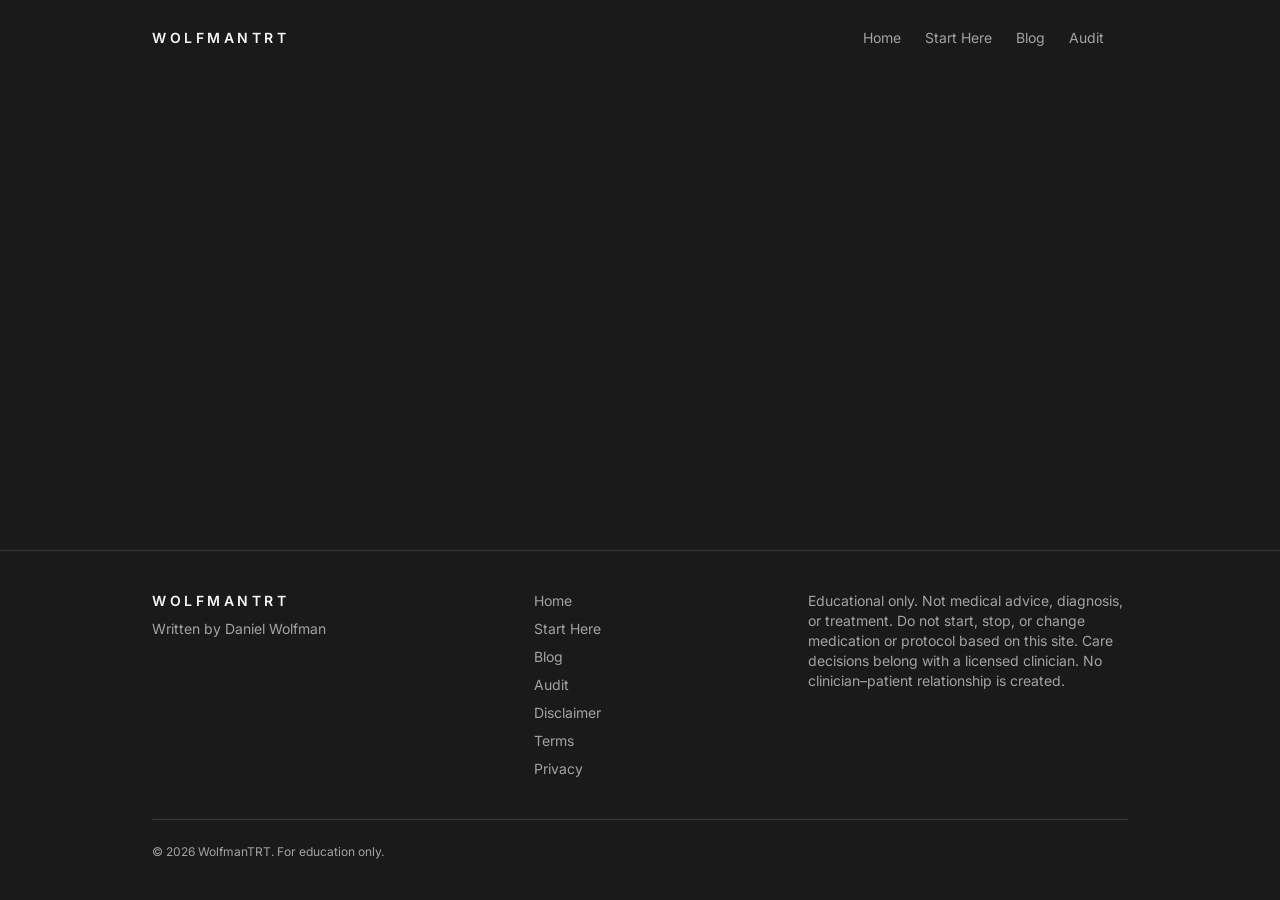
<file: index.html>
<!doctype html>
<html lang="en">
	<head>
		<meta charset="UTF-8" />
		<link rel="icon" href="/favicon.ico" sizes="any" />
		<link rel="icon" type="image/png" sizes="32x32" href="/favicon-32x32.png" />
		<link rel="apple-touch-icon" href="/apple-touch-icon.png" />
		<meta name="generator" content="Hostinger AI Builder" />
		<meta name="viewport" content="width=device-width, initial-scale=1.0" />
		<title></title>
		<script type="module" crossorigin src="/assets/index-Qi4Yc3wm.js"></script>
		<link rel="stylesheet" crossorigin href="/assets/index-BtDowxxj.css">
		<script type="module">
window.onerror = (message, source, lineno, colno, errorObj) => {
	const errorDetails = errorObj ? JSON.stringify({
		name: errorObj.name,
		message: errorObj.message,
		stack: errorObj.stack,
		source,
		lineno,
		colno,
	}) : null;

	window.parent.postMessage({
		type: 'horizons-runtime-error',
		message,
		error: errorDetails
	}, '*');
};
</script>
		<script type="module">
const observer = new MutationObserver((mutations) => {
	for (const mutation of mutations) {
		for (const addedNode of mutation.addedNodes) {
			if (
				addedNode.nodeType === Node.ELEMENT_NODE &&
				(
					addedNode.tagName?.toLowerCase() === 'vite-error-overlay' ||
					addedNode.classList?.contains('backdrop')
				)
			) {
				handleViteOverlay(addedNode);
			}
		}
	}
});

observer.observe(document.documentElement, {
	childList: true,
	subtree: true
});

function handleViteOverlay(node) {
	if (!node.shadowRoot) {
		return;
	}

	const backdrop = node.shadowRoot.querySelector('.backdrop');

	if (backdrop) {
		const overlayHtml = backdrop.outerHTML;
		const parser = new DOMParser();
		const doc = parser.parseFromString(overlayHtml, 'text/html');
		const messageBodyElement = doc.querySelector('.message-body');
		const fileElement = doc.querySelector('.file');
		const messageText = messageBodyElement ? messageBodyElement.textContent.trim() : '';
		const fileText = fileElement ? fileElement.textContent.trim() : '';
		const error = messageText + (fileText ? ' File:' + fileText : '');

		window.parent.postMessage({
			type: 'horizons-vite-error',
			error,
		}, '*');
	}
}
</script>
		<script type="module">
const originalConsoleError = console.error;
const MATCH_LINE_COL_REGEX = /:(\d+):(\d+)\)?\s*$/; // regex to match the :lineNum:colNum
const MATCH_AT_REGEX = /^\s*at\s+(?:async\s+)?(?:.*?\s+)?\(?/; // regex to remove the 'at' keyword and any 'async' or function name
const MATCH_PATH_REGEX = /^\//; // regex to remove the leading slash

function parseStackFrameLine(line) {
	const lineColMatch = line.match(MATCH_LINE_COL_REGEX);
	if (!lineColMatch) return null;
	const [, lineNum, colNum] = lineColMatch;
	const suffix = `:${lineNum}:${colNum}`;
	const idx = line.lastIndexOf(suffix);
	if (idx === -1) return null;
	const before = line.substring(0, idx);
	const path = before.replace(MATCH_AT_REGEX, '').trim();
	
	if (!path) return null;

	try {
		const pathname = new URL(path).pathname;
		const filePath = pathname.replace(MATCH_PATH_REGEX, '') || pathname;
		return `${filePath}:${lineNum}:${colNum}`;
	} catch (e) {
		const filePath = path.replace(MATCH_PATH_REGEX, '') || path;
		return `${filePath}:${lineNum}:${colNum}`;
	}
}

function getFilePathFromStack(stack, skipFrames = 0) {
	if (!stack || typeof stack !== 'string') return null;
	const lines = stack.split('\n').slice(1);

	const frames = lines.map(line => parseStackFrameLine(line.replace(/\r$/, ''))).filter(Boolean);

	return frames[skipFrames] ?? null;
}

function formatConsoleMessage(args, skipStackFrames = 1) {
	let messageString = '';
	let filePath = null;

	for (let i = 0; i < args.length; i++) {
		const arg = args[i];
		if (arg instanceof Error) {
			filePath = getFilePathFromStack(arg.stack, 0);
			messageString = `${arg.name}: ${arg.message}`;
			if (filePath) {
				messageString = `${messageString} at ${filePath}`;
			}
			break;
		}
	}

	if (!messageString) {
		messageString = args.map(arg => typeof arg === 'object' ? JSON.stringify(arg) : String(arg)).join(' ');
		const stack = new Error().stack;
		filePath = getFilePathFromStack(stack, skipStackFrames);
		if (filePath) {
			messageString = `${messageString} at ${filePath}`;
		}
	}

	return messageString;
}

console.error = function(...args) {
	originalConsoleError.apply(console, args);

	window.parent.postMessage({
		type: 'horizons-console-error',
		error: formatConsoleMessage(args, 1)
	}, '*');
};

const originalConsoleWarn = console.warn;

console.warn = function(...args) {
	originalConsoleWarn.apply(console, args);

	window.parent.postMessage({
		type: 'horizons-console-warn',
		warning: formatConsoleMessage(args, 1)
	}, '*');
};
</script>
		<script type="module">
// Prevents authentication failures (PB returns 400) from crashing the app — use console.info, not console.error/PM2.
// [urlPattern, bodyPattern] tuples; align with sandboxErrorUtils ERROR_BLACKLIST.
const BENIGN_FETCH_ERRORS = [
	[/hcgi\/platform\/api\/collections\/.*auth-with-password.*/i, /Failed to authenticate/i],
	[/hcgi\/api\//i, /Insufficient credits/i],
	// A user-supplied integration secret (Stripe/PayPal/Twilio/...) is not set yet — an expected setup state, not a bug to fix.
	[/hcgi\/api\//i, /INTEGRATION_NOT_CONFIGURED/i],
];

function isBenignFetchError(url, body) {
	return BENIGN_FETCH_ERRORS.some(([urlPattern, bodyPattern]) =>
		urlPattern.test(url) && (!bodyPattern || bodyPattern.test(body)));
}

const PLATFORM_URL_PATTERN = /hcgi\/platform\//i;
const VALIDATION_CODE_TEXT_PATTERN = /validation_/;

function hasValidationCode(value) {
	if (value == null) {
		return false;
	}
	if (typeof value === 'string') {
		return value.startsWith('validation_');
	}
	if (Array.isArray(value)) {
		return value.some(hasValidationCode);
	}
	if (typeof value === 'object') {
		return Object.values(value).some(hasValidationCode);
	}
	return false;
}

function isValidationFetchWarning(url, body) {
	if (!PLATFORM_URL_PATTERN.test(url)) {
		return false;
	}
	try {
		return hasValidationCode(JSON.parse(body));
	} catch {
		return VALIDATION_CODE_TEXT_PATTERN.test(body);
	}
}

const originalFetch = window.fetch;

window.fetch = function(...args) {
	const url = args[0] instanceof Request ? args[0].url : args[0];

	// Skip WebSocket URLs
	if (url.startsWith('ws:') || url.startsWith('wss:')) {
		return originalFetch.apply(this, args);
	}

	return originalFetch.apply(this, args)
		.then(async response => {
			const contentType = response.headers.get('Content-Type') || '';

			// Exclude HTML document responses
			const isDocumentResponse =
				contentType.includes('text/html') ||
				contentType.includes('application/xhtml+xml');

			if (!response.ok && !isDocumentResponse) {
					const responseClone = response.clone();
					const errorFromRes = await responseClone.text();
					const requestUrl = response.url;
					const errorMessage = `Fetch error from ${requestUrl}: ${errorFromRes}`;

					if (isBenignFetchError(requestUrl, errorFromRes)) {
						console.info(errorMessage);
					} else if (isValidationFetchWarning(requestUrl, errorFromRes)) {
						console.warn(errorMessage);
					} else {
						console.error(errorMessage);
					}
			}

			return response;
		})
		.catch(error => {
			if (!url.match(/.html?$/i)) {
				// Cancelled in-flight fetch (e.g. preview reload) — not a server failure.
				if (error?.name === 'AbortError') {
					console.info(error);
				} else {
					console.error(error);
				}
			}

			throw error;
		});
};
</script>
		<script type="module">
if (window.navigation && window.self !== window.top) {
	window.navigation.addEventListener('navigate', (event) => {
		const url = event.destination.url;

		try {
			const destinationUrl = new URL(url);
			const destinationOrigin = destinationUrl.origin;
			const currentOrigin = window.location.origin;

			if (destinationOrigin === currentOrigin) {
				return;
			}
		} catch (error) {
			return;
		}

		window.parent.postMessage({
			type: 'horizons-navigation-error',
			url,
		}, '*');
	});
}
</script>
	</head>
	<body>
		<div id="root"></div>
	</body>
</html>
</file>
<file: assets/index-BtDowxxj.css>
@import"https://fonts.googleapis.com/css2?family=Inter:wght@400;500;600;700&display=swap";*,:before,:after{--tw-border-spacing-x: 0;--tw-border-spacing-y: 0;--tw-translate-x: 0;--tw-translate-y: 0;--tw-rotate: 0;--tw-skew-x: 0;--tw-skew-y: 0;--tw-scale-x: 1;--tw-scale-y: 1;--tw-pan-x: ;--tw-pan-y: ;--tw-pinch-zoom: ;--tw-scroll-snap-strictness: proximity;--tw-gradient-from-position: ;--tw-gradient-via-position: ;--tw-gradient-to-position: ;--tw-ordinal: ;--tw-slashed-zero: ;--tw-numeric-figure: ;--tw-numeric-spacing: ;--tw-numeric-fraction: ;--tw-ring-inset: ;--tw-ring-offset-width: 0px;--tw-ring-offset-color: #fff;--tw-ring-color: rgb(59 130 246 / .5);--tw-ring-offset-shadow: 0 0 #0000;--tw-ring-shadow: 0 0 #0000;--tw-shadow: 0 0 #0000;--tw-shadow-colored: 0 0 #0000;--tw-blur: ;--tw-brightness: ;--tw-contrast: ;--tw-grayscale: ;--tw-hue-rotate: ;--tw-invert: ;--tw-saturate: ;--tw-sepia: ;--tw-drop-shadow: ;--tw-backdrop-blur: ;--tw-backdrop-brightness: ;--tw-backdrop-contrast: ;--tw-backdrop-grayscale: ;--tw-backdrop-hue-rotate: ;--tw-backdrop-invert: ;--tw-backdrop-opacity: ;--tw-backdrop-saturate: ;--tw-backdrop-sepia: ;--tw-contain-size: ;--tw-contain-layout: ;--tw-contain-paint: ;--tw-contain-style: }::backdrop{--tw-border-spacing-x: 0;--tw-border-spacing-y: 0;--tw-translate-x: 0;--tw-translate-y: 0;--tw-rotate: 0;--tw-skew-x: 0;--tw-skew-y: 0;--tw-scale-x: 1;--tw-scale-y: 1;--tw-pan-x: ;--tw-pan-y: ;--tw-pinch-zoom: ;--tw-scroll-snap-strictness: proximity;--tw-gradient-from-position: ;--tw-gradient-via-position: ;--tw-gradient-to-position: ;--tw-ordinal: ;--tw-slashed-zero: ;--tw-numeric-figure: ;--tw-numeric-spacing: ;--tw-numeric-fraction: ;--tw-ring-inset: ;--tw-ring-offset-width: 0px;--tw-ring-offset-color: #fff;--tw-ring-color: rgb(59 130 246 / .5);--tw-ring-offset-shadow: 0 0 #0000;--tw-ring-shadow: 0 0 #0000;--tw-shadow: 0 0 #0000;--tw-shadow-colored: 0 0 #0000;--tw-blur: ;--tw-brightness: ;--tw-contrast: ;--tw-grayscale: ;--tw-hue-rotate: ;--tw-invert: ;--tw-saturate: ;--tw-sepia: ;--tw-drop-shadow: ;--tw-backdrop-blur: ;--tw-backdrop-brightness: ;--tw-backdrop-contrast: ;--tw-backdrop-grayscale: ;--tw-backdrop-hue-rotate: ;--tw-backdrop-invert: ;--tw-backdrop-opacity: ;--tw-backdrop-saturate: ;--tw-backdrop-sepia: ;--tw-contain-size: ;--tw-contain-layout: ;--tw-contain-paint: ;--tw-contain-style: }*,:before,:after{box-sizing:border-box;border-width:0;border-style:solid;border-color:#e5e7eb}:before,:after{--tw-content: ""}html,:host{line-height:1.5;-webkit-text-size-adjust:100%;-moz-tab-size:4;-o-tab-size:4;tab-size:4;font-family:ui-sans-serif,system-ui,sans-serif,"Apple Color Emoji","Segoe UI Emoji",Segoe UI Symbol,"Noto Color Emoji";font-feature-settings:normal;font-variation-settings:normal;-webkit-tap-highlight-color:transparent}body{margin:0;line-height:inherit}hr{height:0;color:inherit;border-top-width:1px}abbr:where([title]){-webkit-text-decoration:underline dotted;text-decoration:underline dotted}h1,h2,h3,h4,h5,h6{font-size:inherit;font-weight:inherit}a{color:inherit;text-decoration:inherit}b,strong{font-weight:bolder}code,kbd,samp,pre{font-family:ui-monospace,SFMono-Regular,Menlo,Monaco,Consolas,Liberation Mono,Courier New,monospace;font-feature-settings:normal;font-variation-settings:normal;font-size:1em}small{font-size:80%}sub,sup{font-size:75%;line-height:0;position:relative;vertical-align:baseline}sub{bottom:-.25em}sup{top:-.5em}table{text-indent:0;border-color:inherit;border-collapse:collapse}button,input,optgroup,select,textarea{font-family:inherit;font-feature-settings:inherit;font-variation-settings:inherit;font-size:100%;font-weight:inherit;line-height:inherit;letter-spacing:inherit;color:inherit;margin:0;padding:0}button,select{text-transform:none}button,input:where([type=button]),input:where([type=reset]),input:where([type=submit]){-webkit-appearance:button;background-color:transparent;background-image:none}:-moz-focusring{outline:auto}:-moz-ui-invalid{box-shadow:none}progress{vertical-align:baseline}::-webkit-inner-spin-button,::-webkit-outer-spin-button{height:auto}[type=search]{-webkit-appearance:textfield;outline-offset:-2px}::-webkit-search-decoration{-webkit-appearance:none}::-webkit-file-upload-button{-webkit-appearance:button;font:inherit}summary{display:list-item}blockquote,dl,dd,h1,h2,h3,h4,h5,h6,hr,figure,p,pre{margin:0}fieldset{margin:0;padding:0}legend{padding:0}ol,ul,menu{list-style:none;margin:0;padding:0}dialog{padding:0}textarea{resize:vertical}input::-moz-placeholder,textarea::-moz-placeholder{opacity:1;color:#9ca3af}input::placeholder,textarea::placeholder{opacity:1;color:#9ca3af}button,[role=button]{cursor:pointer}:disabled{cursor:default}img,svg,video,canvas,audio,iframe,embed,object{display:block;vertical-align:middle}img,video{max-width:100%;height:auto}[hidden]:where(:not([hidden=until-found])){display:none}:root{--background: 0 0% 10.2%;--foreground: 0 0% 96.1%;--card: 0 0% 12%;--card-foreground: 0 0% 96.1%;--popover: 0 0% 12%;--popover-foreground: 0 0% 96.1%;--primary: 212 72% 59%;--primary-foreground: 0 0% 100%;--secondary: 0 0% 15%;--secondary-foreground: 0 0% 96.1%;--muted: 0 0% 15%;--muted-foreground: 0 0% 64%;--accent: 212 72% 59%;--accent-foreground: 0 0% 100%;--destructive: 0 62.8% 45%;--destructive-foreground: 0 0% 98%;--border: 0 0% 22%;--input: 0 0% 22%;--ring: 212 72% 59%;--radius: 0;--sidebar-background: 0 0% 10.2%;--sidebar-foreground: 0 0% 96.1%;--sidebar-primary: 212 72% 59%;--sidebar-primary-foreground: 0 0% 100%;--sidebar-accent: 0 0% 15%;--sidebar-accent-foreground: 0 0% 96.1%;--sidebar-border: 0 0% 22%;--sidebar-ring: 212 72% 59%}.dark{--background: 0 0% 10.2%;--foreground: 0 0% 96.1%;--card: 0 0% 12%;--card-foreground: 0 0% 96.1%;--popover: 0 0% 12%;--popover-foreground: 0 0% 96.1%;--primary: 212 72% 59%;--primary-foreground: 0 0% 100%;--secondary: 0 0% 15%;--secondary-foreground: 0 0% 96.1%;--muted: 0 0% 15%;--muted-foreground: 0 0% 64%;--accent: 212 72% 59%;--accent-foreground: 0 0% 100%;--destructive: 0 62.8% 45%;--destructive-foreground: 0 0% 98%;--border: 0 0% 22%;--input: 0 0% 22%;--ring: 212 72% 59%;--sidebar-background: 0 0% 10.2%;--sidebar-foreground: 0 0% 96.1%;--sidebar-primary: 212 72% 59%;--sidebar-primary-foreground: 0 0% 100%;--sidebar-accent: 0 0% 15%;--sidebar-accent-foreground: 0 0% 96.1%;--sidebar-border: 0 0% 22%;--sidebar-ring: 212 72% 59%}*{border-color:hsl(var(--border))}body{background-color:hsl(var(--background));color:hsl(var(--foreground))}::-moz-selection{background:hsl(var(--primary));color:hsl(var(--primary-foreground))}::selection{background:hsl(var(--primary));color:hsl(var(--primary-foreground))}.container{width:100%;margin-right:auto;margin-left:auto;padding-right:2rem;padding-left:2rem}@media(min-width:1400px){.container{max-width:1400px}}.sr-only{position:absolute;width:1px;height:1px;padding:0;margin:-1px;overflow:hidden;clip:rect(0,0,0,0);white-space:nowrap;border-width:0}.pointer-events-none{pointer-events:none}.pointer-events-auto{pointer-events:auto}.visible{visibility:visible}.invisible{visibility:hidden}.collapse{visibility:collapse}.fixed{position:fixed}.absolute{position:absolute}.relative{position:relative}.sticky{position:sticky}.inset-0{inset:0}.inset-x-0{left:0;right:0}.inset-y-0{top:0;bottom:0}.-bottom-12{bottom:-3rem}.-bottom-px{bottom:-1px}.-left-12{left:-3rem}.-left-px{left:-1px}.-right-12{right:-3rem}.-right-px{right:-1px}.-top-12{top:-3rem}.-top-px{top:-1px}.bottom-0{bottom:0}.left-0{left:0}.left-1\/2{left:50%}.left-2{left:.5rem}.left-3{left:.75rem}.left-\[50\%\]{left:50%}.right-0{right:0}.right-1{right:.25rem}.right-2{right:.5rem}.right-3{right:.75rem}.right-4{right:1rem}.top-0{top:0}.top-1{top:.25rem}.top-1\.5{top:.375rem}.top-1\/2{top:50%}.top-3\.5{top:.875rem}.top-4{top:1rem}.top-\[1px\]{top:1px}.top-\[50\%\]{top:50%}.top-\[60\%\]{top:60%}.top-full{top:100%}.z-10{z-index:10}.z-20{z-index:20}.z-50{z-index:50}.z-\[100\]{z-index:100}.z-\[1\]{z-index:1}.order-first{order:-9999}.order-last{order:9999}.\!m-0{margin:0!important}.-mx-1{margin-left:-.25rem;margin-right:-.25rem}.-my-2{margin-top:-.5rem;margin-bottom:-.5rem}.mx-2{margin-left:.5rem;margin-right:.5rem}.mx-3\.5{margin-left:.875rem;margin-right:.875rem}.mx-auto{margin-left:auto;margin-right:auto}.my-0{margin-top:0;margin-bottom:0}.my-0\.5{margin-top:.125rem;margin-bottom:.125rem}.my-1{margin-top:.25rem;margin-bottom:.25rem}.my-10{margin-top:2.5rem;margin-bottom:2.5rem}.-ml-4{margin-left:-1rem}.-mt-4{margin-top:-1rem}.mb-1{margin-bottom:.25rem}.mb-2{margin-bottom:.5rem}.mb-3{margin-bottom:.75rem}.ml-1{margin-left:.25rem}.ml-4{margin-left:1rem}.ml-auto{margin-left:auto}.mr-2{margin-right:.5rem}.mt-1{margin-top:.25rem}.mt-1\.5{margin-top:.375rem}.mt-10{margin-top:2.5rem}.mt-12{margin-top:3rem}.mt-2{margin-top:.5rem}.mt-24{margin-top:6rem}.mt-3{margin-top:.75rem}.mt-4{margin-top:1rem}.mt-6{margin-top:1.5rem}.mt-8{margin-top:2rem}.mt-auto{margin-top:auto}.line-clamp-2{overflow:hidden;display:-webkit-box;-webkit-box-orient:vertical;-webkit-line-clamp:2}.block{display:block}.flex{display:flex}.inline-flex{display:inline-flex}.table{display:table}.grid{display:grid}.hidden{display:none}.aspect-square{aspect-ratio:1 / 1}.aspect-video{aspect-ratio:16 / 9}.size-10{width:2.5rem;height:2.5rem}.size-3{width:.75rem;height:.75rem}.size-3\.5{width:.875rem;height:.875rem}.size-4{width:1rem;height:1rem}.size-6{width:1.5rem;height:1.5rem}.size-8{width:2rem;height:2rem}.size-\[--cell-size\]{width:var(--cell-size);height:var(--cell-size)}.h-1\.5{height:.375rem}.h-10{height:2.5rem}.h-11{height:2.75rem}.h-12{height:3rem}.h-2{height:.5rem}.h-2\.5{height:.625rem}.h-3{height:.75rem}.h-3\.5{height:.875rem}.h-4{height:1rem}.h-5{height:1.25rem}.h-6{height:1.5rem}.h-7{height:1.75rem}.h-8{height:2rem}.h-9{height:2.25rem}.h-\[--cell-size\]{height:var(--cell-size)}.h-\[1px\]{height:1px}.h-\[var\(--radix-navigation-menu-viewport-height\)\]{height:var(--radix-navigation-menu-viewport-height)}.h-\[var\(--radix-select-trigger-height\)\]{height:var(--radix-select-trigger-height)}.h-auto{height:auto}.h-full{height:100%}.h-px{height:1px}.h-svh{height:100svh}.max-h-\[--radix-context-menu-content-available-height\]{max-height:var(--radix-context-menu-content-available-height)}.max-h-\[--radix-select-content-available-height\]{max-height:var(--radix-select-content-available-height)}.max-h-\[300px\]{max-height:300px}.max-h-\[var\(--radix-dropdown-menu-content-available-height\)\]{max-height:var(--radix-dropdown-menu-content-available-height)}.max-h-screen{max-height:100vh}.min-h-0{min-height:0px}.min-h-\[1\.5rem\]{min-height:1.5rem}.min-h-\[100dvh\]{min-height:100dvh}.min-h-\[220px\]{min-height:220px}.min-h-\[60px\]{min-height:60px}.min-h-svh{min-height:100svh}.w-0{width:0px}.w-1{width:.25rem}.w-10{width:2.5rem}.w-11{width:2.75rem}.w-2{width:.5rem}.w-2\.5{width:.625rem}.w-3{width:.75rem}.w-3\.5{width:.875rem}.w-3\/4{width:75%}.w-4{width:1rem}.w-5{width:1.25rem}.w-64{width:16rem}.w-7{width:1.75rem}.w-72{width:18rem}.w-8{width:2rem}.w-9{width:2.25rem}.w-\[--cell-size\]{width:var(--cell-size)}.w-\[--sidebar-width\]{width:var(--sidebar-width)}.w-\[100px\]{width:100px}.w-\[1px\]{width:1px}.w-auto{width:auto}.w-fit{width:-moz-fit-content;width:fit-content}.w-full{width:100%}.w-max{width:-moz-max-content;width:max-content}.w-px{width:1px}.min-w-0{min-width:0px}.min-w-10{min-width:2.5rem}.min-w-5{min-width:1.25rem}.min-w-8{min-width:2rem}.min-w-9{min-width:2.25rem}.min-w-\[--cell-size\]{min-width:var(--cell-size)}.min-w-\[12rem\]{min-width:12rem}.min-w-\[8rem\]{min-width:8rem}.min-w-\[var\(--radix-select-trigger-width\)\]{min-width:var(--radix-select-trigger-width)}.max-w-2xl{max-width:42rem}.max-w-3xl{max-width:48rem}.max-w-4xl{max-width:56rem}.max-w-5xl{max-width:64rem}.max-w-\[--skeleton-width\]{max-width:var(--skeleton-width)}.max-w-lg{max-width:32rem}.max-w-max{max-width:-moz-max-content;max-width:max-content}.max-w-md{max-width:28rem}.max-w-sm{max-width:24rem}.max-w-xl{max-width:36rem}.max-w-xs{max-width:20rem}.flex-1{flex:1 1 0%}.shrink-0{flex-shrink:0}.grow{flex-grow:1}.grow-0{flex-grow:0}.basis-full{flex-basis:100%}.caption-bottom{caption-side:bottom}.border-collapse{border-collapse:collapse}.origin-\[--radix-context-menu-content-transform-origin\]{transform-origin:var(--radix-context-menu-content-transform-origin)}.origin-\[--radix-dropdown-menu-content-transform-origin\]{transform-origin:var(--radix-dropdown-menu-content-transform-origin)}.origin-\[--radix-hover-card-content-transform-origin\]{transform-origin:var(--radix-hover-card-content-transform-origin)}.origin-\[--radix-menubar-content-transform-origin\]{transform-origin:var(--radix-menubar-content-transform-origin)}.origin-\[--radix-popover-content-transform-origin\]{transform-origin:var(--radix-popover-content-transform-origin)}.origin-\[--radix-select-content-transform-origin\]{transform-origin:var(--radix-select-content-transform-origin)}.origin-\[--radix-tooltip-content-transform-origin\]{transform-origin:var(--radix-tooltip-content-transform-origin)}.-translate-x-1\/2{--tw-translate-x: -50%;transform:translate(var(--tw-translate-x),var(--tw-translate-y)) rotate(var(--tw-rotate)) skew(var(--tw-skew-x)) skewY(var(--tw-skew-y)) scaleX(var(--tw-scale-x)) scaleY(var(--tw-scale-y))}.-translate-x-px{--tw-translate-x: -1px;transform:translate(var(--tw-translate-x),var(--tw-translate-y)) rotate(var(--tw-rotate)) skew(var(--tw-skew-x)) skewY(var(--tw-skew-y)) scaleX(var(--tw-scale-x)) scaleY(var(--tw-scale-y))}.-translate-y-1\/2{--tw-translate-y: -50%;transform:translate(var(--tw-translate-x),var(--tw-translate-y)) rotate(var(--tw-rotate)) skew(var(--tw-skew-x)) skewY(var(--tw-skew-y)) scaleX(var(--tw-scale-x)) scaleY(var(--tw-scale-y))}.translate-x-\[-50\%\]{--tw-translate-x: -50%;transform:translate(var(--tw-translate-x),var(--tw-translate-y)) rotate(var(--tw-rotate)) skew(var(--tw-skew-x)) skewY(var(--tw-skew-y)) scaleX(var(--tw-scale-x)) scaleY(var(--tw-scale-y))}.translate-x-px{--tw-translate-x: 1px;transform:translate(var(--tw-translate-x),var(--tw-translate-y)) rotate(var(--tw-rotate)) skew(var(--tw-skew-x)) skewY(var(--tw-skew-y)) scaleX(var(--tw-scale-x)) scaleY(var(--tw-scale-y))}.translate-y-\[-50\%\]{--tw-translate-y: -50%;transform:translate(var(--tw-translate-x),var(--tw-translate-y)) rotate(var(--tw-rotate)) skew(var(--tw-skew-x)) skewY(var(--tw-skew-y)) scaleX(var(--tw-scale-x)) scaleY(var(--tw-scale-y))}.rotate-45{--tw-rotate: 45deg;transform:translate(var(--tw-translate-x),var(--tw-translate-y)) rotate(var(--tw-rotate)) skew(var(--tw-skew-x)) skewY(var(--tw-skew-y)) scaleX(var(--tw-scale-x)) scaleY(var(--tw-scale-y))}.rotate-90{--tw-rotate: 90deg;transform:translate(var(--tw-translate-x),var(--tw-translate-y)) rotate(var(--tw-rotate)) skew(var(--tw-skew-x)) skewY(var(--tw-skew-y)) scaleX(var(--tw-scale-x)) scaleY(var(--tw-scale-y))}.transform{transform:translate(var(--tw-translate-x),var(--tw-translate-y)) rotate(var(--tw-rotate)) skew(var(--tw-skew-x)) skewY(var(--tw-skew-y)) scaleX(var(--tw-scale-x)) scaleY(var(--tw-scale-y))}@keyframes pulse{50%{opacity:.5}}.animate-pulse{animation:pulse 2s cubic-bezier(.4,0,.6,1) infinite}@keyframes spin{to{transform:rotate(360deg)}}.animate-spin{animation:spin 1s linear infinite}.cursor-default{cursor:default}.cursor-pointer{cursor:pointer}.cursor-text{cursor:text}.touch-none{touch-action:none}.select-none{-webkit-user-select:none;-moz-user-select:none;user-select:none}.resize-none{resize:none}.resize{resize:both}.list-disc{list-style-type:disc}.list-none{list-style-type:none}.flex-row{flex-direction:row}.flex-col{flex-direction:column}.flex-col-reverse{flex-direction:column-reverse}.flex-wrap{flex-wrap:wrap}.place-content-center{place-content:center}.items-start{align-items:flex-start}.items-end{align-items:flex-end}.items-center{align-items:center}.items-baseline{align-items:baseline}.items-stretch{align-items:stretch}.justify-start{justify-content:flex-start}.justify-center{justify-content:center}.justify-between{justify-content:space-between}.gap-1{gap:.25rem}.gap-1\.5{gap:.375rem}.gap-2{gap:.5rem}.gap-2\.5{gap:.625rem}.gap-3{gap:.75rem}.gap-4{gap:1rem}.gap-6{gap:1.5rem}.gap-7{gap:1.75rem}.gap-8{gap:2rem}.gap-px{gap:1px}.gap-x-3{-moz-column-gap:.75rem;column-gap:.75rem}.gap-x-6{-moz-column-gap:1.5rem;column-gap:1.5rem}.gap-y-1{row-gap:.25rem}.gap-y-3{row-gap:.75rem}.space-x-1>:not([hidden])~:not([hidden]){--tw-space-x-reverse: 0;margin-right:calc(.25rem * var(--tw-space-x-reverse));margin-left:calc(.25rem * calc(1 - var(--tw-space-x-reverse)))}.space-x-2>:not([hidden])~:not([hidden]){--tw-space-x-reverse: 0;margin-right:calc(.5rem * var(--tw-space-x-reverse));margin-left:calc(.5rem * calc(1 - var(--tw-space-x-reverse)))}.space-y-1>:not([hidden])~:not([hidden]){--tw-space-y-reverse: 0;margin-top:calc(.25rem * calc(1 - var(--tw-space-y-reverse)));margin-bottom:calc(.25rem * var(--tw-space-y-reverse))}.space-y-1\.5>:not([hidden])~:not([hidden]){--tw-space-y-reverse: 0;margin-top:calc(.375rem * calc(1 - var(--tw-space-y-reverse)));margin-bottom:calc(.375rem * var(--tw-space-y-reverse))}.space-y-2>:not([hidden])~:not([hidden]){--tw-space-y-reverse: 0;margin-top:calc(.5rem * calc(1 - var(--tw-space-y-reverse)));margin-bottom:calc(.5rem * var(--tw-space-y-reverse))}.space-y-3>:not([hidden])~:not([hidden]){--tw-space-y-reverse: 0;margin-top:calc(.75rem * calc(1 - var(--tw-space-y-reverse)));margin-bottom:calc(.75rem * var(--tw-space-y-reverse))}.space-y-6>:not([hidden])~:not([hidden]){--tw-space-y-reverse: 0;margin-top:calc(1.5rem * calc(1 - var(--tw-space-y-reverse)));margin-bottom:calc(1.5rem * var(--tw-space-y-reverse))}.space-y-8>:not([hidden])~:not([hidden]){--tw-space-y-reverse: 0;margin-top:calc(2rem * calc(1 - var(--tw-space-y-reverse)));margin-bottom:calc(2rem * var(--tw-space-y-reverse))}.divide-y>:not([hidden])~:not([hidden]){--tw-divide-y-reverse: 0;border-top-width:calc(1px * calc(1 - var(--tw-divide-y-reverse)));border-bottom-width:calc(1px * var(--tw-divide-y-reverse))}.divide-border>:not([hidden])~:not([hidden]){border-color:hsl(var(--border))}.self-stretch{align-self:stretch}.overflow-auto{overflow:auto}.overflow-hidden{overflow:hidden}.overflow-y-auto{overflow-y:auto}.overflow-x-hidden{overflow-x:hidden}.truncate{overflow:hidden;text-overflow:ellipsis;white-space:nowrap}.whitespace-nowrap{white-space:nowrap}.text-balance{text-wrap:balance}.break-words{overflow-wrap:break-word}.rounded-\[2px\]{border-radius:2px}.rounded-\[calc\(var\(--radius\)-5px\)\]{border-radius:calc(var(--radius) - 5px)}.rounded-\[inherit\]{border-radius:inherit}.rounded-full{border-radius:9999px}.rounded-lg{border-radius:var(--radius)}.rounded-md{border-radius:calc(var(--radius) - 2px)}.rounded-none{border-radius:0}.rounded-sm{border-radius:calc(var(--radius) - 4px)}.rounded-xl{border-radius:.75rem}.rounded-l-md{border-top-left-radius:calc(var(--radius) - 2px);border-bottom-left-radius:calc(var(--radius) - 2px)}.rounded-r-md{border-top-right-radius:calc(var(--radius) - 2px);border-bottom-right-radius:calc(var(--radius) - 2px)}.rounded-t-\[10px\]{border-top-left-radius:10px;border-top-right-radius:10px}.rounded-tl-sm{border-top-left-radius:calc(var(--radius) - 4px)}.border{border-width:1px}.border-0{border-width:0px}.border-2{border-width:2px}.border-\[1\.5px\]{border-width:1.5px}.border-y{border-top-width:1px;border-bottom-width:1px}.border-b{border-bottom-width:1px}.border-l{border-left-width:1px}.border-r{border-right-width:1px}.border-t{border-top-width:1px}.border-dashed{border-style:dashed}.border-\[--color-border\]{border-color:var(--color-border)}.border-border{border-color:hsl(var(--border))}.border-border\/50{border-color:hsl(var(--border) / .5)}.border-destructive{border-color:hsl(var(--destructive))}.border-destructive\/50{border-color:hsl(var(--destructive) / .5)}.border-emerald-600{--tw-border-opacity: 1;border-color:rgb(5 150 105 / var(--tw-border-opacity, 1))}.border-emerald-600\/40{border-color:#05966966}.border-foreground\/40{border-color:hsl(var(--foreground) / .4)}.border-input{border-color:hsl(var(--input))}.border-primary{border-color:hsl(var(--primary))}.border-primary\/40{border-color:hsl(var(--primary) / .4)}.border-primary\/50{border-color:hsl(var(--primary) / .5)}.border-sidebar-border{border-color:hsl(var(--sidebar-border))}.border-transparent{border-color:transparent}.border-l-transparent{border-left-color:transparent}.border-t-transparent{border-top-color:transparent}.bg-\[--color-bg\]{background-color:var(--color-bg)}.bg-accent{background-color:hsl(var(--accent))}.bg-background{background-color:hsl(var(--background))}.bg-black\/80{background-color:#000c}.bg-border{background-color:hsl(var(--border))}.bg-card{background-color:hsl(var(--card))}.bg-destructive{background-color:hsl(var(--destructive))}.bg-destructive\/10{background-color:hsl(var(--destructive) / .1)}.bg-destructive\/15{background-color:hsl(var(--destructive) / .15)}.bg-emerald-600\/10{background-color:#0596691a}.bg-emerald-600\/15{background-color:#05966926}.bg-foreground{background-color:hsl(var(--foreground))}.bg-input{background-color:hsl(var(--input))}.bg-muted{background-color:hsl(var(--muted))}.bg-muted\/50{background-color:hsl(var(--muted) / .5)}.bg-popover{background-color:hsl(var(--popover))}.bg-primary{background-color:hsl(var(--primary))}.bg-primary\/10{background-color:hsl(var(--primary) / .1)}.bg-primary\/15{background-color:hsl(var(--primary) / .15)}.bg-primary\/20{background-color:hsl(var(--primary) / .2)}.bg-secondary{background-color:hsl(var(--secondary))}.bg-sidebar{background-color:hsl(var(--sidebar-background))}.bg-sidebar-border{background-color:hsl(var(--sidebar-border))}.bg-transparent{background-color:transparent}.fill-current{fill:currentColor}.fill-primary{fill:hsl(var(--primary))}.object-cover{-o-object-fit:cover;object-fit:cover}.p-0{padding:0}.p-1{padding:.25rem}.p-2{padding:.5rem}.p-3{padding:.75rem}.p-4{padding:1rem}.p-6{padding:1.5rem}.p-8{padding:2rem}.p-\[1px\]{padding:1px}.px-1{padding-left:.25rem;padding-right:.25rem}.px-1\.5{padding-left:.375rem;padding-right:.375rem}.px-2{padding-left:.5rem;padding-right:.5rem}.px-2\.5{padding-left:.625rem;padding-right:.625rem}.px-3{padding-left:.75rem;padding-right:.75rem}.px-4{padding-left:1rem;padding-right:1rem}.px-5{padding-left:1.25rem;padding-right:1.25rem}.px-6{padding-left:1.5rem;padding-right:1.5rem}.px-7{padding-left:1.75rem;padding-right:1.75rem}.px-8{padding-left:2rem;padding-right:2rem}.px-\[--cell-size\]{padding-left:var(--cell-size);padding-right:var(--cell-size)}.py-0\.5{padding-top:.125rem;padding-bottom:.125rem}.py-1{padding-top:.25rem;padding-bottom:.25rem}.py-1\.5{padding-top:.375rem;padding-bottom:.375rem}.py-10{padding-top:2.5rem;padding-bottom:2.5rem}.py-12{padding-top:3rem;padding-bottom:3rem}.py-16{padding-top:4rem;padding-bottom:4rem}.py-2{padding-top:.5rem;padding-bottom:.5rem}.py-24{padding-top:6rem;padding-bottom:6rem}.py-3{padding-top:.75rem;padding-bottom:.75rem}.py-4{padding-top:1rem;padding-bottom:1rem}.py-5{padding-top:1.25rem;padding-bottom:1.25rem}.py-6{padding-top:1.5rem;padding-bottom:1.5rem}.py-8{padding-top:2rem;padding-bottom:2rem}.pb-3{padding-bottom:.75rem}.pb-4{padding-bottom:1rem}.pl-10{padding-left:2.5rem}.pl-2{padding-left:.5rem}.pl-2\.5{padding-left:.625rem}.pl-3{padding-left:.75rem}.pl-4{padding-left:1rem}.pl-8{padding-left:2rem}.pr-1{padding-right:.25rem}.pr-2{padding-right:.5rem}.pr-2\.5{padding-right:.625rem}.pr-3{padding-right:.75rem}.pr-4{padding-right:1rem}.pr-6{padding-right:1.5rem}.pr-8{padding-right:2rem}.pt-0{padding-top:0}.pt-2{padding-top:.5rem}.pt-3{padding-top:.75rem}.pt-4{padding-top:1rem}.pt-6{padding-top:1.5rem}.text-left{text-align:left}.text-center{text-align:center}.align-middle{vertical-align:middle}.font-mono{font-family:ui-monospace,SFMono-Regular,Menlo,Monaco,Consolas,Liberation Mono,Courier New,monospace}.font-sans{font-family:ui-sans-serif,system-ui,sans-serif,"Apple Color Emoji","Segoe UI Emoji",Segoe UI Symbol,"Noto Color Emoji"}.text-2xl{font-size:1.5rem;line-height:2rem}.text-3xl{font-size:1.875rem;line-height:2.25rem}.text-4xl{font-size:2.25rem;line-height:2.5rem}.text-\[0\.8rem\]{font-size:.8rem}.text-\[1\.85rem\]{font-size:1.85rem}.text-\[11px\]{font-size:11px}.text-base{font-size:1rem;line-height:1.5rem}.text-lg{font-size:1.125rem;line-height:1.75rem}.text-sm{font-size:.875rem;line-height:1.25rem}.text-sm\/relaxed{font-size:.875rem;line-height:1.625}.text-xl{font-size:1.25rem;line-height:1.75rem}.text-xs{font-size:.75rem;line-height:1rem}.font-medium{font-weight:500}.font-normal{font-weight:400}.font-semibold{font-weight:600}.uppercase{text-transform:uppercase}.tabular-nums{--tw-numeric-spacing: tabular-nums;font-variant-numeric:var(--tw-ordinal) var(--tw-slashed-zero) var(--tw-numeric-figure) var(--tw-numeric-spacing) var(--tw-numeric-fraction)}.leading-\[1\.15\]{line-height:1.15}.leading-\[1\.1\]{line-height:1.1}.leading-none{line-height:1}.leading-normal{line-height:1.5}.leading-relaxed{line-height:1.625}.leading-snug{line-height:1.375}.leading-tight{line-height:1.25}.tracking-\[0\.12em\]{letter-spacing:.12em}.tracking-\[0\.14em\]{letter-spacing:.14em}.tracking-\[0\.25em\]{letter-spacing:.25em}.tracking-\[0\.2em\]{letter-spacing:.2em}.tracking-\[0\.3em\]{letter-spacing:.3em}.tracking-tight{letter-spacing:-.025em}.tracking-wide{letter-spacing:.025em}.tracking-widest{letter-spacing:.1em}.\!text-primary{color:hsl(var(--primary))!important}.text-accent-foreground{color:hsl(var(--accent-foreground))}.text-card-foreground{color:hsl(var(--card-foreground))}.text-current{color:currentColor}.text-destructive{color:hsl(var(--destructive))}.text-destructive-foreground{color:hsl(var(--destructive-foreground))}.text-emerald-700{--tw-text-opacity: 1;color:rgb(4 120 87 / var(--tw-text-opacity, 1))}.text-emerald-800{--tw-text-opacity: 1;color:rgb(6 95 70 / var(--tw-text-opacity, 1))}.text-foreground{color:hsl(var(--foreground))}.text-foreground\/50{color:hsl(var(--foreground) / .5)}.text-muted-foreground{color:hsl(var(--muted-foreground))}.text-muted-foreground\/70{color:hsl(var(--muted-foreground) / .7)}.text-popover-foreground{color:hsl(var(--popover-foreground))}.text-primary{color:hsl(var(--primary))}.text-primary-foreground{color:hsl(var(--primary-foreground))}.text-secondary-foreground{color:hsl(var(--secondary-foreground))}.text-sidebar-foreground{color:hsl(var(--sidebar-foreground))}.text-sidebar-foreground\/70{color:hsl(var(--sidebar-foreground) / .7)}.underline-offset-4{text-underline-offset:4px}.opacity-0{opacity:0}.opacity-50{opacity:.5}.opacity-60{opacity:.6}.opacity-70{opacity:.7}.opacity-90{opacity:.9}.shadow{--tw-shadow: 0 1px 3px 0 rgb(0 0 0 / .1), 0 1px 2px -1px rgb(0 0 0 / .1);--tw-shadow-colored: 0 1px 3px 0 var(--tw-shadow-color), 0 1px 2px -1px var(--tw-shadow-color);box-shadow:var(--tw-ring-offset-shadow, 0 0 #0000),var(--tw-ring-shadow, 0 0 #0000),var(--tw-shadow)}.shadow-\[0_0_0_1px_hsl\(var\(--sidebar-border\)\)\]{--tw-shadow: 0 0 0 1px hsl(var(--sidebar-border));--tw-shadow-colored: 0 0 0 1px var(--tw-shadow-color);box-shadow:var(--tw-ring-offset-shadow, 0 0 #0000),var(--tw-ring-shadow, 0 0 #0000),var(--tw-shadow)}.shadow-lg{--tw-shadow: 0 10px 15px -3px rgb(0 0 0 / .1), 0 4px 6px -4px rgb(0 0 0 / .1);--tw-shadow-colored: 0 10px 15px -3px var(--tw-shadow-color), 0 4px 6px -4px var(--tw-shadow-color);box-shadow:var(--tw-ring-offset-shadow, 0 0 #0000),var(--tw-ring-shadow, 0 0 #0000),var(--tw-shadow)}.shadow-md{--tw-shadow: 0 4px 6px -1px rgb(0 0 0 / .1), 0 2px 4px -2px rgb(0 0 0 / .1);--tw-shadow-colored: 0 4px 6px -1px var(--tw-shadow-color), 0 2px 4px -2px var(--tw-shadow-color);box-shadow:var(--tw-ring-offset-shadow, 0 0 #0000),var(--tw-ring-shadow, 0 0 #0000),var(--tw-shadow)}.shadow-none{--tw-shadow: 0 0 #0000;--tw-shadow-colored: 0 0 #0000;box-shadow:var(--tw-ring-offset-shadow, 0 0 #0000),var(--tw-ring-shadow, 0 0 #0000),var(--tw-shadow)}.shadow-sm{--tw-shadow: 0 1px 2px 0 rgb(0 0 0 / .05);--tw-shadow-colored: 0 1px 2px 0 var(--tw-shadow-color);box-shadow:var(--tw-ring-offset-shadow, 0 0 #0000),var(--tw-ring-shadow, 0 0 #0000),var(--tw-shadow)}.shadow-xl{--tw-shadow: 0 20px 25px -5px rgb(0 0 0 / .1), 0 8px 10px -6px rgb(0 0 0 / .1);--tw-shadow-colored: 0 20px 25px -5px var(--tw-shadow-color), 0 8px 10px -6px var(--tw-shadow-color);box-shadow:var(--tw-ring-offset-shadow, 0 0 #0000),var(--tw-ring-shadow, 0 0 #0000),var(--tw-shadow)}.outline-none{outline:2px solid transparent;outline-offset:2px}.outline{outline-style:solid}.ring-0{--tw-ring-offset-shadow: var(--tw-ring-inset) 0 0 0 var(--tw-ring-offset-width) var(--tw-ring-offset-color);--tw-ring-shadow: var(--tw-ring-inset) 0 0 0 calc(0px + var(--tw-ring-offset-width)) var(--tw-ring-color);box-shadow:var(--tw-ring-offset-shadow),var(--tw-ring-shadow),var(--tw-shadow, 0 0 #0000)}.ring-1{--tw-ring-offset-shadow: var(--tw-ring-inset) 0 0 0 var(--tw-ring-offset-width) var(--tw-ring-offset-color);--tw-ring-shadow: var(--tw-ring-inset) 0 0 0 calc(1px + var(--tw-ring-offset-width)) var(--tw-ring-color);box-shadow:var(--tw-ring-offset-shadow),var(--tw-ring-shadow),var(--tw-shadow, 0 0 #0000)}.ring-ring{--tw-ring-color: hsl(var(--ring))}.ring-sidebar-ring{--tw-ring-color: hsl(var(--sidebar-ring))}.ring-offset-background{--tw-ring-offset-color: hsl(var(--background))}.filter{filter:var(--tw-blur) var(--tw-brightness) var(--tw-contrast) var(--tw-grayscale) var(--tw-hue-rotate) var(--tw-invert) var(--tw-saturate) var(--tw-sepia) var(--tw-drop-shadow)}.transition{transition-property:color,background-color,border-color,text-decoration-color,fill,stroke,opacity,box-shadow,transform,filter,backdrop-filter;transition-timing-function:cubic-bezier(.4,0,.2,1);transition-duration:.15s}.transition-\[color\,box-shadow\]{transition-property:color,box-shadow;transition-timing-function:cubic-bezier(.4,0,.2,1);transition-duration:.15s}.transition-\[left\,right\,width\]{transition-property:left,right,width;transition-timing-function:cubic-bezier(.4,0,.2,1);transition-duration:.15s}.transition-\[margin\,opacity\]{transition-property:margin,opacity;transition-timing-function:cubic-bezier(.4,0,.2,1);transition-duration:.15s}.transition-\[width\,height\,padding\]{transition-property:width,height,padding;transition-timing-function:cubic-bezier(.4,0,.2,1);transition-duration:.15s}.transition-\[width\]{transition-property:width;transition-timing-function:cubic-bezier(.4,0,.2,1);transition-duration:.15s}.transition-all{transition-property:all;transition-timing-function:cubic-bezier(.4,0,.2,1);transition-duration:.15s}.transition-colors{transition-property:color,background-color,border-color,text-decoration-color,fill,stroke;transition-timing-function:cubic-bezier(.4,0,.2,1);transition-duration:.15s}.transition-opacity{transition-property:opacity;transition-timing-function:cubic-bezier(.4,0,.2,1);transition-duration:.15s}.transition-transform{transition-property:transform;transition-timing-function:cubic-bezier(.4,0,.2,1);transition-duration:.15s}.duration-100{transition-duration:.1s}.duration-1000{transition-duration:1s}.duration-200{transition-duration:.2s}.duration-300{transition-duration:.3s}.ease-in-out{transition-timing-function:cubic-bezier(.4,0,.2,1)}.ease-linear{transition-timing-function:linear}@keyframes enter{0%{opacity:var(--tw-enter-opacity, 1);transform:translate3d(var(--tw-enter-translate-x, 0),var(--tw-enter-translate-y, 0),0) scale3d(var(--tw-enter-scale, 1),var(--tw-enter-scale, 1),var(--tw-enter-scale, 1)) rotate(var(--tw-enter-rotate, 0))}}@keyframes exit{to{opacity:var(--tw-exit-opacity, 1);transform:translate3d(var(--tw-exit-translate-x, 0),var(--tw-exit-translate-y, 0),0) scale3d(var(--tw-exit-scale, 1),var(--tw-exit-scale, 1),var(--tw-exit-scale, 1)) rotate(var(--tw-exit-rotate, 0))}}.animate-in{animation-name:enter;animation-duration:.15s;--tw-enter-opacity: initial;--tw-enter-scale: initial;--tw-enter-rotate: initial;--tw-enter-translate-x: initial;--tw-enter-translate-y: initial}.fade-in-0{--tw-enter-opacity: 0}.zoom-in-95{--tw-enter-scale: .95}.duration-100{animation-duration:.1s}.duration-1000{animation-duration:1s}.duration-200{animation-duration:.2s}.duration-300{animation-duration:.3s}.ease-in-out{animation-timing-function:cubic-bezier(.4,0,.2,1)}.ease-linear{animation-timing-function:linear}.running{animation-play-state:running}.\[--cell-size\:2rem\]{--cell-size: 2rem}html{overflow-x:hidden;max-width:100%}body{font-family:Inter,system-ui,-apple-system,sans-serif;overflow-x:hidden;max-width:100%;-webkit-font-smoothing:antialiased;text-rendering:optimizeLegibility}#root{overflow-x:clip;max-width:100%}.prose-wolf{font-size:1rem;line-height:1.5rem;line-height:1.625;color:hsl(var(--foreground))}.prose-wolf>*+*{margin-top:1.25rem}.prose-wolf h2{margin-top:3rem;font-size:1.5rem;line-height:2rem;font-weight:600;letter-spacing:-.025em;color:hsl(var(--foreground))}.prose-wolf h3{margin-top:2rem;font-size:1.125rem;line-height:1.75rem;font-weight:600;letter-spacing:-.025em;color:hsl(var(--foreground))}.prose-wolf p{color:hsl(var(--muted-foreground))}.prose-wolf strong{font-weight:600;color:hsl(var(--foreground))}.prose-wolf em{font-style:italic}.prose-wolf ul{list-style-type:disc}.prose-wolf ul>:not([hidden])~:not([hidden]){--tw-space-y-reverse: 0;margin-top:calc(.5rem * calc(1 - var(--tw-space-y-reverse)));margin-bottom:calc(.5rem * var(--tw-space-y-reverse))}.prose-wolf ul{padding-left:1.25rem;color:hsl(var(--muted-foreground))}.prose-wolf ol{list-style-type:decimal}.prose-wolf ol>:not([hidden])~:not([hidden]){--tw-space-y-reverse: 0;margin-top:calc(.5rem * calc(1 - var(--tw-space-y-reverse)));margin-bottom:calc(.5rem * var(--tw-space-y-reverse))}.prose-wolf ol{padding-left:1.25rem;color:hsl(var(--muted-foreground))}.prose-wolf li{line-height:1.625}.prose-wolf hr{margin-top:2.5rem;margin-bottom:2.5rem;border-color:hsl(var(--border))}.prose-wolf figure{margin-top:2.5rem;margin-bottom:2.5rem}.prose-wolf figcaption{color:hsl(var(--muted-foreground))}.motion-header{transition:background-color .18s ease,backdrop-filter .18s ease,border-color .18s ease}.motion-header.is-scrolled{border-bottom-color:hsl(var(--border));background-color:hsl(var(--background) / .72);backdrop-filter:blur(8px);-webkit-backdrop-filter:blur(8px)}.motion-nav-indicator{pointer-events:none;position:absolute;bottom:0;left:0;height:1px;background:hsl(var(--primary));opacity:0;transition:transform .2s ease,width .2s ease,opacity .16s ease}.motion-nav-indicator.is-ready{opacity:1}@keyframes motion-eyebrow-settle{0%{letter-spacing:.28em}to{letter-spacing:.22em}}.motion-eyebrow{letter-spacing:.22em;animation:motion-eyebrow-settle .18s ease forwards}.motion-btn-primary{position:relative;overflow:hidden;transition:background-color .18s ease,color .18s ease}.motion-btn-primary:hover{background-color:color-mix(in srgb,hsl(var(--primary)) 92%,white)}.motion-btn-primary:hover .motion-arrow,.motion-link-arrow:hover .motion-arrow{transform:translate(3px)}.motion-arrow{transition:transform .18s ease}.motion-btn-ghost{transition:border-color .18s ease,color .18s ease,background-color .18s ease}.motion-btn-ghost:hover{border-color:hsl(var(--primary));color:#fff}.motion-home-card{border:1px solid transparent;transition:border-color .18s ease,transform .18s ease}.motion-home-card:hover{border-color:hsl(var(--primary));transform:translateY(-3px);z-index:1}.motion-home-card:hover .motion-card-num{color:hsl(var(--primary))}.motion-card-num,.motion-link-arrow{transition:color .18s ease}.motion-link-arrow:hover{color:hsl(var(--primary) / .8)}.motion-specular-host{position:relative;overflow:hidden}.motion-specular-host:after{content:"";pointer-events:none;position:absolute;inset:0;background:linear-gradient(105deg,transparent 40%,color-mix(in srgb,hsl(var(--primary)) 35%,transparent) 50%,transparent 60%);transform:translate(-120%);opacity:0}.motion-specular-host:hover:after{opacity:1;transform:translate(120%);transition:transform .52s ease,opacity .2s ease}.motion-step-row{transition:background-color .18s ease}.motion-step-row:after{content:"";position:absolute;left:0;right:0;bottom:0;height:1px;background:hsl(var(--primary));transform:scaleX(0);transform-origin:left;transition:transform .2s ease}.motion-step-row:hover:after{transform:scaleX(1)}.motion-step-num{transition:color .18s ease}.motion-step-row:hover .motion-step-num{color:hsl(var(--primary))}.motion-blog-card{border-left:2px solid hsl(var(--primary))!important;transition:border-left-width .18s ease}.motion-blog-card:hover{border-left-width:4px!important}.motion-input{transition:border-color .18s ease,box-shadow .18s ease}.motion-input:focus{border-color:hsl(var(--primary));box-shadow:0 0 0 1px hsl(var(--primary))}@media(prefers-reduced-motion:reduce){.motion-header,.motion-nav-indicator,.motion-btn-primary,.motion-btn-ghost,.motion-arrow,.motion-home-card,.motion-card-num,.motion-link-arrow,.motion-step-row,.motion-step-row:after,.motion-step-num,.motion-blog-card,.motion-input,.motion-specular-host:after{transition:none!important;animation:none!important}.motion-eyebrow{animation:none;letter-spacing:.22em}.motion-home-card:hover,.motion-btn-primary:hover .motion-arrow,.motion-link-arrow:hover .motion-arrow{transform:none}.motion-specular-host:hover:after{opacity:0;transform:none}.motion-step-row:hover:after{transform:scaleX(1)}.motion-nav-indicator{transition:none!important}}.page-home .hero{position:relative}.page-home .hero:before{content:"";pointer-events:none;position:absolute;inset:0;background:radial-gradient(ellipse 80% 60% at 50% 0%,rgba(77,126,219,.07),transparent 70%);z-index:0}.page-home .hero>*{position:relative;z-index:1}.page-home h1,.page-start h1,.page-audit h1{text-shadow:0 1px 0 #0a0a0a,0 2px 0 #090909,0 3px 0 #080808,0 0 18px rgba(77,126,219,.22)}@media(max-width:640px){.page-home h1,.page-start h1,.page-audit h1{text-shadow:0 1px 0 #0a0a0a,0 2px 8px rgba(0,0,0,.35),0 0 12px rgba(77,126,219,.18)}}.motion-eyebrow{text-shadow:0 0 18px rgba(77,126,219,.45)}.motion-card-num,.motion-step-num{text-shadow:0 1px 0 #0a0a0a,0 0 10px rgba(77,126,219,.15)}.motion-home-card:hover .motion-card-num,.motion-step-row:hover .motion-step-num{text-shadow:0 1px 0 #0a0a0a,0 0 14px rgba(77,126,219,.55)}.motion-header{-o-border-image:linear-gradient(90deg,transparent,rgba(77,126,219,.35),transparent) 1;border-image:linear-gradient(90deg,transparent,rgba(77,126,219,.35),transparent) 1}.motion-btn-primary{box-shadow:inset 0 1px #ffffff2e}.motion-btn-primary,.motion-btn-ghost,.motion-link-arrow{transition:transform .16s ease-out,background-color .16s ease-out,border-color .16s ease-out,color .16s ease-out,filter .12s ease-out,box-shadow .12s ease-out}.motion-btn-primary:hover,.motion-btn-ghost:hover{transform:translateY(-2px) scale(1.04)}.motion-btn-primary:active,.motion-btn-ghost:active,.motion-link-arrow:active{transform:translateY(0) scale(.97);filter:brightness(.92);box-shadow:inset 0 0 0 1px #fff3;transition-duration:.12s}.motion-btn-primary:focus-visible,.motion-btn-ghost:focus-visible,.motion-link-arrow:focus-visible,.motion-input:focus-visible,.motion-nav a:focus-visible{outline:2px solid hsl(var(--primary));outline-offset:2px}.motion-home-card:active,.motion-step-row:active{transform:scale(.99);transition:transform .1s ease-out}.motion-nav a:hover{color:hsl(var(--primary))}.motion-nav a:active{opacity:.7}.motion-input:focus{border-color:hsl(var(--primary));box-shadow:0 0 0 3px #4d7edb40}@media(prefers-reduced-motion:reduce){.motion-btn-primary:hover,.motion-btn-ghost:hover,.motion-btn-primary:active,.motion-btn-ghost:active,.motion-link-arrow:active,.motion-home-card:active,.motion-step-row:active,.motion-home-card:hover{transform:none!important;filter:none!important}}.file\:border-0::file-selector-button{border-width:0px}.file\:bg-transparent::file-selector-button{background-color:transparent}.file\:text-sm::file-selector-button{font-size:.875rem;line-height:1.25rem}.file\:font-medium::file-selector-button{font-weight:500}.file\:text-foreground::file-selector-button{color:hsl(var(--foreground))}.placeholder\:text-muted-foreground::-moz-placeholder{color:hsl(var(--muted-foreground))}.placeholder\:text-muted-foreground::placeholder{color:hsl(var(--muted-foreground))}.placeholder\:text-muted-foreground\/70::-moz-placeholder{color:hsl(var(--muted-foreground) / .7)}.placeholder\:text-muted-foreground\/70::placeholder{color:hsl(var(--muted-foreground) / .7)}.after\:absolute:after{content:var(--tw-content);position:absolute}.after\:-inset-2:after{content:var(--tw-content);inset:-.5rem}.after\:inset-y-0:after{content:var(--tw-content);top:0;bottom:0}.after\:left-1\/2:after{content:var(--tw-content);left:50%}.after\:w-1:after{content:var(--tw-content);width:.25rem}.after\:w-\[2px\]:after{content:var(--tw-content);width:2px}.after\:-translate-x-1\/2:after{content:var(--tw-content);--tw-translate-x: -50%;transform:translate(var(--tw-translate-x),var(--tw-translate-y)) rotate(var(--tw-rotate)) skew(var(--tw-skew-x)) skewY(var(--tw-skew-y)) scaleX(var(--tw-scale-x)) scaleY(var(--tw-scale-y))}.first\:rounded-l-md:first-child{border-top-left-radius:calc(var(--radius) - 2px);border-bottom-left-radius:calc(var(--radius) - 2px)}.first\:border-l:first-child{border-left-width:1px}.last\:mt-0:last-child{margin-top:0}.last\:rounded-r-md:last-child{border-top-right-radius:calc(var(--radius) - 2px);border-bottom-right-radius:calc(var(--radius) - 2px)}.hover\:border-primary:hover{border-color:hsl(var(--primary))}.hover\:border-primary\/60:hover{border-color:hsl(var(--primary) / .6)}.hover\:bg-accent:hover{background-color:hsl(var(--accent))}.hover\:bg-destructive\/20:hover{background-color:hsl(var(--destructive) / .2)}.hover\:bg-destructive\/80:hover{background-color:hsl(var(--destructive) / .8)}.hover\:bg-destructive\/90:hover{background-color:hsl(var(--destructive) / .9)}.hover\:bg-emerald-600\/20:hover{background-color:#05966933}.hover\:bg-muted:hover{background-color:hsl(var(--muted))}.hover\:bg-muted\/50:hover{background-color:hsl(var(--muted) / .5)}.hover\:bg-primary\/80:hover{background-color:hsl(var(--primary) / .8)}.hover\:bg-primary\/90:hover{background-color:hsl(var(--primary) / .9)}.hover\:bg-secondary:hover{background-color:hsl(var(--secondary))}.hover\:bg-secondary\/80:hover{background-color:hsl(var(--secondary) / .8)}.hover\:bg-sidebar-accent:hover{background-color:hsl(var(--sidebar-accent))}.hover\:text-accent-foreground:hover{color:hsl(var(--accent-foreground))}.hover\:text-foreground:hover{color:hsl(var(--foreground))}.hover\:text-muted-foreground:hover{color:hsl(var(--muted-foreground))}.hover\:text-primary:hover{color:hsl(var(--primary))}.hover\:text-sidebar-accent-foreground:hover{color:hsl(var(--sidebar-accent-foreground))}.hover\:underline:hover{text-decoration-line:underline}.hover\:opacity-100:hover{opacity:1}.hover\:opacity-90:hover{opacity:.9}.hover\:shadow-\[0_0_0_1px_hsl\(var\(--sidebar-accent\)\)\]:hover{--tw-shadow: 0 0 0 1px hsl(var(--sidebar-accent));--tw-shadow-colored: 0 0 0 1px var(--tw-shadow-color);box-shadow:var(--tw-ring-offset-shadow, 0 0 #0000),var(--tw-ring-shadow, 0 0 #0000),var(--tw-shadow)}.hover\:after\:bg-sidebar-border:hover:after{content:var(--tw-content);background-color:hsl(var(--sidebar-border))}.focus\:bg-accent:focus{background-color:hsl(var(--accent))}.focus\:text-accent-foreground:focus{color:hsl(var(--accent-foreground))}.focus\:opacity-100:focus{opacity:1}.focus\:outline-none:focus{outline:2px solid transparent;outline-offset:2px}.focus\:ring-1:focus{--tw-ring-offset-shadow: var(--tw-ring-inset) 0 0 0 var(--tw-ring-offset-width) var(--tw-ring-offset-color);--tw-ring-shadow: var(--tw-ring-inset) 0 0 0 calc(1px + var(--tw-ring-offset-width)) var(--tw-ring-color);box-shadow:var(--tw-ring-offset-shadow),var(--tw-ring-shadow),var(--tw-shadow, 0 0 #0000)}.focus\:ring-2:focus{--tw-ring-offset-shadow: var(--tw-ring-inset) 0 0 0 var(--tw-ring-offset-width) var(--tw-ring-offset-color);--tw-ring-shadow: var(--tw-ring-inset) 0 0 0 calc(2px + var(--tw-ring-offset-width)) var(--tw-ring-color);box-shadow:var(--tw-ring-offset-shadow),var(--tw-ring-shadow),var(--tw-shadow, 0 0 #0000)}.focus\:ring-ring:focus{--tw-ring-color: hsl(var(--ring))}.focus\:ring-offset-2:focus{--tw-ring-offset-width: 2px}.focus-visible\:border-ring:focus-visible{border-color:hsl(var(--ring))}.focus-visible\:outline-none:focus-visible{outline:2px solid transparent;outline-offset:2px}.focus-visible\:ring-0:focus-visible{--tw-ring-offset-shadow: var(--tw-ring-inset) 0 0 0 var(--tw-ring-offset-width) var(--tw-ring-offset-color);--tw-ring-shadow: var(--tw-ring-inset) 0 0 0 calc(0px + var(--tw-ring-offset-width)) var(--tw-ring-color);box-shadow:var(--tw-ring-offset-shadow),var(--tw-ring-shadow),var(--tw-shadow, 0 0 #0000)}.focus-visible\:ring-1:focus-visible{--tw-ring-offset-shadow: var(--tw-ring-inset) 0 0 0 var(--tw-ring-offset-width) var(--tw-ring-offset-color);--tw-ring-shadow: var(--tw-ring-inset) 0 0 0 calc(1px + var(--tw-ring-offset-width)) var(--tw-ring-color);box-shadow:var(--tw-ring-offset-shadow),var(--tw-ring-shadow),var(--tw-shadow, 0 0 #0000)}.focus-visible\:ring-2:focus-visible{--tw-ring-offset-shadow: var(--tw-ring-inset) 0 0 0 var(--tw-ring-offset-width) var(--tw-ring-offset-color);--tw-ring-shadow: var(--tw-ring-inset) 0 0 0 calc(2px + var(--tw-ring-offset-width)) var(--tw-ring-color);box-shadow:var(--tw-ring-offset-shadow),var(--tw-ring-shadow),var(--tw-shadow, 0 0 #0000)}.focus-visible\:ring-\[3px\]:focus-visible{--tw-ring-offset-shadow: var(--tw-ring-inset) 0 0 0 var(--tw-ring-offset-width) var(--tw-ring-offset-color);--tw-ring-shadow: var(--tw-ring-inset) 0 0 0 calc(3px + var(--tw-ring-offset-width)) var(--tw-ring-color);box-shadow:var(--tw-ring-offset-shadow),var(--tw-ring-shadow),var(--tw-shadow, 0 0 #0000)}.focus-visible\:ring-ring:focus-visible{--tw-ring-color: hsl(var(--ring))}.focus-visible\:ring-ring\/50:focus-visible{--tw-ring-color: hsl(var(--ring) / .5)}.focus-visible\:ring-sidebar-ring:focus-visible{--tw-ring-color: hsl(var(--sidebar-ring))}.focus-visible\:ring-offset-1:focus-visible{--tw-ring-offset-width: 1px}.focus-visible\:ring-offset-2:focus-visible{--tw-ring-offset-width: 2px}.focus-visible\:ring-offset-background:focus-visible{--tw-ring-offset-color: hsl(var(--background))}.active\:bg-sidebar-accent:active{background-color:hsl(var(--sidebar-accent))}.active\:text-sidebar-accent-foreground:active{color:hsl(var(--sidebar-accent-foreground))}.disabled\:pointer-events-none:disabled{pointer-events:none}.disabled\:cursor-default:disabled{cursor:default}.disabled\:cursor-not-allowed:disabled{cursor:not-allowed}.disabled\:opacity-40:disabled{opacity:.4}.disabled\:opacity-45:disabled{opacity:.45}.disabled\:opacity-50:disabled{opacity:.5}.disabled\:opacity-60:disabled{opacity:.6}.group\/menu-item:focus-within .group-focus-within\/menu-item\:opacity-100{opacity:1}.group\/menu-item:hover .group-hover\/menu-item\:opacity-100,.group:hover .group-hover\:opacity-100{opacity:1}.group.destructive .group-\[\.destructive\]\:border-muted\/40{border-color:hsl(var(--muted) / .4)}.group.toaster .group-\[\.toaster\]\:border-border{border-color:hsl(var(--border))}.group.toast .group-\[\.toast\]\:bg-muted{background-color:hsl(var(--muted))}.group.toast .group-\[\.toast\]\:bg-primary{background-color:hsl(var(--primary))}.group.toaster .group-\[\.toaster\]\:bg-background{background-color:hsl(var(--background))}.group.destructive .group-\[\.destructive\]\:text-red-300{--tw-text-opacity: 1;color:rgb(252 165 165 / var(--tw-text-opacity, 1))}.group.toast .group-\[\.toast\]\:text-muted-foreground{color:hsl(var(--muted-foreground))}.group.toast .group-\[\.toast\]\:text-primary-foreground{color:hsl(var(--primary-foreground))}.group.toaster .group-\[\.toaster\]\:text-foreground{color:hsl(var(--foreground))}.group.toaster .group-\[\.toaster\]\:shadow-lg{--tw-shadow: 0 10px 15px -3px rgb(0 0 0 / .1), 0 4px 6px -4px rgb(0 0 0 / .1);--tw-shadow-colored: 0 10px 15px -3px var(--tw-shadow-color), 0 4px 6px -4px var(--tw-shadow-color);box-shadow:var(--tw-ring-offset-shadow, 0 0 #0000),var(--tw-ring-shadow, 0 0 #0000),var(--tw-shadow)}.group.destructive .group-\[\.destructive\]\:hover\:border-destructive\/30:hover{border-color:hsl(var(--destructive) / .3)}.group.destructive .group-\[\.destructive\]\:hover\:bg-destructive:hover{background-color:hsl(var(--destructive))}.group.destructive .group-\[\.destructive\]\:hover\:text-destructive-foreground:hover{color:hsl(var(--destructive-foreground))}.group.destructive .group-\[\.destructive\]\:hover\:text-red-50:hover{--tw-text-opacity: 1;color:rgb(254 242 242 / var(--tw-text-opacity, 1))}.group.destructive .group-\[\.destructive\]\:focus\:ring-destructive:focus{--tw-ring-color: hsl(var(--destructive))}.group.destructive .group-\[\.destructive\]\:focus\:ring-red-400:focus{--tw-ring-opacity: 1;--tw-ring-color: rgb(248 113 113 / var(--tw-ring-opacity, 1))}.group.destructive .group-\[\.destructive\]\:focus\:ring-offset-red-600:focus{--tw-ring-offset-color: #dc2626}.peer\/menu-button:hover~.peer-hover\/menu-button\:text-sidebar-accent-foreground{color:hsl(var(--sidebar-accent-foreground))}.peer:disabled~.peer-disabled\:cursor-not-allowed{cursor:not-allowed}.peer:disabled~.peer-disabled\:opacity-70{opacity:.7}.has-\[\>button\]\:ml-\[-0\.45rem\]:has(>button){margin-left:-.45rem}.has-\[\>button\]\:mr-\[-0\.4rem\]:has(>button){margin-right:-.4rem}.has-\[\>kbd\]\:ml-\[-0\.35rem\]:has(>kbd){margin-left:-.35rem}.has-\[\>kbd\]\:mr-\[-0\.35rem\]:has(>kbd){margin-right:-.35rem}.has-\[\>\[data-align\=block-end\]\]\:h-auto:has(>[data-align=block-end]){height:auto}.has-\[\>\[data-align\=block-start\]\]\:h-auto:has(>[data-align=block-start]){height:auto}.has-\[\>textarea\]\:h-auto:has(>textarea){height:auto}.has-\[\>\[data-slot\=field\]\]\:w-full:has(>[data-slot=field]){width:100%}.has-\[\>\[data-align\=block-end\]\]\:flex-col:has(>[data-align=block-end]){flex-direction:column}.has-\[\>\[data-align\=block-start\]\]\:flex-col:has(>[data-align=block-start]){flex-direction:column}.has-\[\>\[data-slot\=field\]\]\:flex-col:has(>[data-slot=field]){flex-direction:column}.has-\[\>\[data-slot\=field-content\]\]\:items-start:has(>[data-slot=field-content]){align-items:flex-start}.has-\[\>\[data-slot\=button-group\]\]\:gap-2:has(>[data-slot=button-group]){gap:.5rem}.has-\[\>\[data-slot\=checkbox-group\]\]\:gap-3:has(>[data-slot=checkbox-group]){gap:.75rem}.has-\[\>\[data-slot\=radio-group\]\]\:gap-3:has(>[data-slot=radio-group]){gap:.75rem}.has-\[\>\[data-slot\=field\]\]\:rounded-md:has(>[data-slot=field]){border-radius:calc(var(--radius) - 2px)}.has-\[\>\[data-slot\=field\]\]\:border:has(>[data-slot=field]){border-width:1px}.has-\[\[data-slot\]\[aria-invalid\=true\]\]\:border-destructive:has([data-slot][aria-invalid=true]){border-color:hsl(var(--destructive))}.has-\[\[data-variant\=inset\]\]\:bg-sidebar:has([data-variant=inset]){background-color:hsl(var(--sidebar-background))}.has-\[\>svg\]\:p-0:has(>svg){padding:0}.has-\[\>svg\]\:px-2:has(>svg){padding-left:.5rem;padding-right:.5rem}.has-\[\>svg\]\:px-2\.5:has(>svg){padding-left:.625rem;padding-right:.625rem}.has-\[\:disabled\]\:opacity-50:has(:disabled){opacity:.5}.has-\[\[data-slot\=input-group-control\]\:focus-visible\]\:ring-1:has([data-slot=input-group-control]:focus-visible){--tw-ring-offset-shadow: var(--tw-ring-inset) 0 0 0 var(--tw-ring-offset-width) var(--tw-ring-offset-color);--tw-ring-shadow: var(--tw-ring-inset) 0 0 0 calc(1px + var(--tw-ring-offset-width)) var(--tw-ring-color);box-shadow:var(--tw-ring-offset-shadow),var(--tw-ring-shadow),var(--tw-shadow, 0 0 #0000)}.has-\[\[data-slot\=input-group-control\]\:focus-visible\]\:ring-ring:has([data-slot=input-group-control]:focus-visible){--tw-ring-color: hsl(var(--ring))}.has-\[\[data-slot\]\[aria-invalid\=true\]\]\:ring-destructive\/20:has([data-slot][aria-invalid=true]){--tw-ring-color: hsl(var(--destructive) / .2)}.group\/item:has([data-slot=item-description]) .group-has-\[\[data-slot\=item-description\]\]\/item\:translate-y-0\.5{--tw-translate-y: .125rem;transform:translate(var(--tw-translate-x),var(--tw-translate-y)) rotate(var(--tw-rotate)) skew(var(--tw-skew-x)) skewY(var(--tw-skew-y)) scaleX(var(--tw-scale-x)) scaleY(var(--tw-scale-y))}.group\/item:has([data-slot=item-description]) .group-has-\[\[data-slot\=item-description\]\]\/item\:self-start{align-self:flex-start}.group\/field:has([data-orientation=horizontal]) .group-has-\[\[data-orientation\=horizontal\]\]\/field\:text-balance{text-wrap:balance}.group\/input-group:has(>input) .group-has-\[\>input\]\/input-group\:pb-2\.5{padding-bottom:.625rem}.group\/input-group:has(>input) .group-has-\[\>input\]\/input-group\:pt-2\.5{padding-top:.625rem}.group\/menu-item:has([data-sidebar=menu-action]) .group-has-\[\[data-sidebar\=menu-action\]\]\/menu-item\:pr-8{padding-right:2rem}.aria-disabled\:pointer-events-none[aria-disabled=true]{pointer-events:none}.aria-disabled\:opacity-50[aria-disabled=true]{opacity:.5}.aria-selected\:text-muted-foreground[aria-selected=true]{color:hsl(var(--muted-foreground))}.data-\[disabled\=true\]\:pointer-events-none[data-disabled=true],.data-\[disabled\]\:pointer-events-none[data-disabled]{pointer-events:none}.data-\[orientation\=vertical\]\:h-auto[data-orientation=vertical]{height:auto}.data-\[panel-group-direction\=vertical\]\:h-px[data-panel-group-direction=vertical]{height:1px}.data-\[panel-group-direction\=vertical\]\:w-full[data-panel-group-direction=vertical]{width:100%}.data-\[side\=bottom\]\:translate-y-1[data-side=bottom]{--tw-translate-y: .25rem;transform:translate(var(--tw-translate-x),var(--tw-translate-y)) rotate(var(--tw-rotate)) skew(var(--tw-skew-x)) skewY(var(--tw-skew-y)) scaleX(var(--tw-scale-x)) scaleY(var(--tw-scale-y))}.data-\[side\=left\]\:-translate-x-1[data-side=left]{--tw-translate-x: -.25rem;transform:translate(var(--tw-translate-x),var(--tw-translate-y)) rotate(var(--tw-rotate)) skew(var(--tw-skew-x)) skewY(var(--tw-skew-y)) scaleX(var(--tw-scale-x)) scaleY(var(--tw-scale-y))}.data-\[side\=right\]\:translate-x-1[data-side=right]{--tw-translate-x: .25rem;transform:translate(var(--tw-translate-x),var(--tw-translate-y)) rotate(var(--tw-rotate)) skew(var(--tw-skew-x)) skewY(var(--tw-skew-y)) scaleX(var(--tw-scale-x)) scaleY(var(--tw-scale-y))}.data-\[side\=top\]\:-translate-y-1[data-side=top]{--tw-translate-y: -.25rem;transform:translate(var(--tw-translate-x),var(--tw-translate-y)) rotate(var(--tw-rotate)) skew(var(--tw-skew-x)) skewY(var(--tw-skew-y)) scaleX(var(--tw-scale-x)) scaleY(var(--tw-scale-y))}.data-\[state\=checked\]\:translate-x-4[data-state=checked]{--tw-translate-x: 1rem;transform:translate(var(--tw-translate-x),var(--tw-translate-y)) rotate(var(--tw-rotate)) skew(var(--tw-skew-x)) skewY(var(--tw-skew-y)) scaleX(var(--tw-scale-x)) scaleY(var(--tw-scale-y))}.data-\[state\=unchecked\]\:translate-x-0[data-state=unchecked],.data-\[swipe\=cancel\]\:translate-x-0[data-swipe=cancel]{--tw-translate-x: 0px;transform:translate(var(--tw-translate-x),var(--tw-translate-y)) rotate(var(--tw-rotate)) skew(var(--tw-skew-x)) skewY(var(--tw-skew-y)) scaleX(var(--tw-scale-x)) scaleY(var(--tw-scale-y))}.data-\[swipe\=end\]\:translate-x-\[var\(--radix-toast-swipe-end-x\)\][data-swipe=end]{--tw-translate-x: var(--radix-toast-swipe-end-x);transform:translate(var(--tw-translate-x),var(--tw-translate-y)) rotate(var(--tw-rotate)) skew(var(--tw-skew-x)) skewY(var(--tw-skew-y)) scaleX(var(--tw-scale-x)) scaleY(var(--tw-scale-y))}.data-\[swipe\=move\]\:translate-x-\[var\(--radix-toast-swipe-move-x\)\][data-swipe=move]{--tw-translate-x: var(--radix-toast-swipe-move-x);transform:translate(var(--tw-translate-x),var(--tw-translate-y)) rotate(var(--tw-rotate)) skew(var(--tw-skew-x)) skewY(var(--tw-skew-y)) scaleX(var(--tw-scale-x)) scaleY(var(--tw-scale-y))}@keyframes accordion-up{0%{height:var(--radix-accordion-content-height)}to{height:0}}.data-\[state\=closed\]\:animate-accordion-up[data-state=closed]{animation:accordion-up .2s ease-out}@keyframes accordion-down{0%{height:0}to{height:var(--radix-accordion-content-height)}}.data-\[state\=open\]\:animate-accordion-down[data-state=open]{animation:accordion-down .2s ease-out}.data-\[panel-group-direction\=vertical\]\:flex-col[data-panel-group-direction=vertical]{flex-direction:column}.data-\[slot\=checkbox-group\]\:gap-3[data-slot=checkbox-group]{gap:.75rem}.data-\[range-end\=true\]\:rounded-md[data-range-end=true]{border-radius:calc(var(--radius) - 2px)}.data-\[range-middle\=true\]\:rounded-none[data-range-middle=true]{border-radius:0}.data-\[range-start\=true\]\:rounded-md[data-range-start=true]{border-radius:calc(var(--radius) - 2px)}.data-\[selected\=true\]\:rounded-none[data-selected=true]{border-radius:0}.data-\[active\=true\]\:bg-sidebar-accent[data-active=true]{background-color:hsl(var(--sidebar-accent))}.data-\[range-end\=true\]\:bg-primary[data-range-end=true]{background-color:hsl(var(--primary))}.data-\[range-middle\=true\]\:bg-accent[data-range-middle=true]{background-color:hsl(var(--accent))}.data-\[range-start\=true\]\:bg-primary[data-range-start=true],.data-\[selected-single\=true\]\:bg-primary[data-selected-single=true]{background-color:hsl(var(--primary))}.data-\[selected\=true\]\:bg-accent[data-selected=true]{background-color:hsl(var(--accent))}.data-\[state\=active\]\:bg-background[data-state=active]{background-color:hsl(var(--background))}.data-\[state\=checked\]\:bg-primary[data-state=checked]{background-color:hsl(var(--primary))}.data-\[state\=on\]\:bg-accent[data-state=on],.data-\[state\=open\]\:bg-accent[data-state=open]{background-color:hsl(var(--accent))}.data-\[state\=open\]\:bg-accent\/50[data-state=open]{background-color:hsl(var(--accent) / .5)}.data-\[state\=open\]\:bg-secondary[data-state=open]{background-color:hsl(var(--secondary))}.data-\[state\=selected\]\:bg-muted[data-state=selected]{background-color:hsl(var(--muted))}.data-\[state\=unchecked\]\:bg-input[data-state=unchecked]{background-color:hsl(var(--input))}.data-\[variant\=label\]\:text-sm[data-variant=label]{font-size:.875rem;line-height:1.25rem}.data-\[variant\=legend\]\:text-base[data-variant=legend]{font-size:1rem;line-height:1.5rem}.data-\[active\=true\]\:font-medium[data-active=true]{font-weight:500}.data-\[active\=true\]\:text-sidebar-accent-foreground[data-active=true]{color:hsl(var(--sidebar-accent-foreground))}.data-\[invalid\=true\]\:text-destructive[data-invalid=true]{color:hsl(var(--destructive))}.data-\[placeholder\]\:text-muted-foreground[data-placeholder]{color:hsl(var(--muted-foreground))}.data-\[range-end\=true\]\:text-primary-foreground[data-range-end=true]{color:hsl(var(--primary-foreground))}.data-\[range-middle\=true\]\:text-accent-foreground[data-range-middle=true]{color:hsl(var(--accent-foreground))}.data-\[range-start\=true\]\:text-primary-foreground[data-range-start=true],.data-\[selected-single\=true\]\:text-primary-foreground[data-selected-single=true]{color:hsl(var(--primary-foreground))}.data-\[selected\=true\]\:text-accent-foreground[data-selected=true]{color:hsl(var(--accent-foreground))}.data-\[state\=active\]\:text-foreground[data-state=active]{color:hsl(var(--foreground))}.data-\[state\=checked\]\:text-primary-foreground[data-state=checked]{color:hsl(var(--primary-foreground))}.data-\[state\=on\]\:text-accent-foreground[data-state=on],.data-\[state\=open\]\:text-accent-foreground[data-state=open]{color:hsl(var(--accent-foreground))}.data-\[state\=open\]\:text-muted-foreground[data-state=open]{color:hsl(var(--muted-foreground))}.data-\[disabled\=true\]\:opacity-50[data-disabled=true],.data-\[disabled\]\:opacity-50[data-disabled]{opacity:.5}.data-\[state\=open\]\:opacity-100[data-state=open]{opacity:1}.data-\[state\=active\]\:shadow[data-state=active]{--tw-shadow: 0 1px 3px 0 rgb(0 0 0 / .1), 0 1px 2px -1px rgb(0 0 0 / .1);--tw-shadow-colored: 0 1px 3px 0 var(--tw-shadow-color), 0 1px 2px -1px var(--tw-shadow-color);box-shadow:var(--tw-ring-offset-shadow, 0 0 #0000),var(--tw-ring-shadow, 0 0 #0000),var(--tw-shadow)}.data-\[swipe\=move\]\:transition-none[data-swipe=move]{transition-property:none}.data-\[state\=closed\]\:duration-300[data-state=closed]{transition-duration:.3s}.data-\[state\=open\]\:duration-500[data-state=open]{transition-duration:.5s}.data-\[motion\^\=from-\]\:animate-in[data-motion^=from-],.data-\[state\=open\]\:animate-in[data-state=open],.data-\[state\=visible\]\:animate-in[data-state=visible]{animation-name:enter;animation-duration:.15s;--tw-enter-opacity: initial;--tw-enter-scale: initial;--tw-enter-rotate: initial;--tw-enter-translate-x: initial;--tw-enter-translate-y: initial}.data-\[motion\^\=to-\]\:animate-out[data-motion^=to-],.data-\[state\=closed\]\:animate-out[data-state=closed],.data-\[state\=hidden\]\:animate-out[data-state=hidden],.data-\[swipe\=end\]\:animate-out[data-swipe=end]{animation-name:exit;animation-duration:.15s;--tw-exit-opacity: initial;--tw-exit-scale: initial;--tw-exit-rotate: initial;--tw-exit-translate-x: initial;--tw-exit-translate-y: initial}.data-\[motion\^\=from-\]\:fade-in[data-motion^=from-]{--tw-enter-opacity: 0}.data-\[motion\^\=to-\]\:fade-out[data-motion^=to-],.data-\[state\=closed\]\:fade-out-0[data-state=closed]{--tw-exit-opacity: 0}.data-\[state\=closed\]\:fade-out-80[data-state=closed]{--tw-exit-opacity: .8}.data-\[state\=hidden\]\:fade-out[data-state=hidden]{--tw-exit-opacity: 0}.data-\[state\=open\]\:fade-in-0[data-state=open],.data-\[state\=visible\]\:fade-in[data-state=visible]{--tw-enter-opacity: 0}.data-\[state\=closed\]\:zoom-out-95[data-state=closed]{--tw-exit-scale: .95}.data-\[state\=open\]\:zoom-in-90[data-state=open]{--tw-enter-scale: .9}.data-\[state\=open\]\:zoom-in-95[data-state=open]{--tw-enter-scale: .95}.data-\[motion\=from-end\]\:slide-in-from-right-52[data-motion=from-end]{--tw-enter-translate-x: 13rem}.data-\[motion\=from-start\]\:slide-in-from-left-52[data-motion=from-start]{--tw-enter-translate-x: -13rem}.data-\[motion\=to-end\]\:slide-out-to-right-52[data-motion=to-end]{--tw-exit-translate-x: 13rem}.data-\[motion\=to-start\]\:slide-out-to-left-52[data-motion=to-start]{--tw-exit-translate-x: -13rem}.data-\[side\=bottom\]\:slide-in-from-top-2[data-side=bottom]{--tw-enter-translate-y: -.5rem}.data-\[side\=left\]\:slide-in-from-right-2[data-side=left]{--tw-enter-translate-x: .5rem}.data-\[side\=right\]\:slide-in-from-left-2[data-side=right]{--tw-enter-translate-x: -.5rem}.data-\[side\=top\]\:slide-in-from-bottom-2[data-side=top]{--tw-enter-translate-y: .5rem}.data-\[state\=closed\]\:slide-out-to-bottom[data-state=closed]{--tw-exit-translate-y: 100%}.data-\[state\=closed\]\:slide-out-to-left[data-state=closed]{--tw-exit-translate-x: -100%}.data-\[state\=closed\]\:slide-out-to-left-1\/2[data-state=closed]{--tw-exit-translate-x: -50%}.data-\[state\=closed\]\:slide-out-to-right[data-state=closed],.data-\[state\=closed\]\:slide-out-to-right-full[data-state=closed]{--tw-exit-translate-x: 100%}.data-\[state\=closed\]\:slide-out-to-top[data-state=closed]{--tw-exit-translate-y: -100%}.data-\[state\=closed\]\:slide-out-to-top-\[48\%\][data-state=closed]{--tw-exit-translate-y: -48%}.data-\[state\=open\]\:slide-in-from-bottom[data-state=open]{--tw-enter-translate-y: 100%}.data-\[state\=open\]\:slide-in-from-left[data-state=open]{--tw-enter-translate-x: -100%}.data-\[state\=open\]\:slide-in-from-left-1\/2[data-state=open]{--tw-enter-translate-x: -50%}.data-\[state\=open\]\:slide-in-from-right[data-state=open]{--tw-enter-translate-x: 100%}.data-\[state\=open\]\:slide-in-from-top[data-state=open]{--tw-enter-translate-y: -100%}.data-\[state\=open\]\:slide-in-from-top-\[48\%\][data-state=open]{--tw-enter-translate-y: -48%}.data-\[state\=open\]\:slide-in-from-top-full[data-state=open]{--tw-enter-translate-y: -100%}.data-\[state\=closed\]\:duration-300[data-state=closed]{animation-duration:.3s}.data-\[state\=open\]\:duration-500[data-state=open]{animation-duration:.5s}.data-\[panel-group-direction\=vertical\]\:after\:left-0[data-panel-group-direction=vertical]:after{content:var(--tw-content);left:0}.data-\[panel-group-direction\=vertical\]\:after\:h-1[data-panel-group-direction=vertical]:after{content:var(--tw-content);height:.25rem}.data-\[panel-group-direction\=vertical\]\:after\:w-full[data-panel-group-direction=vertical]:after{content:var(--tw-content);width:100%}.data-\[panel-group-direction\=vertical\]\:after\:-translate-y-1\/2[data-panel-group-direction=vertical]:after{content:var(--tw-content);--tw-translate-y: -50%;transform:translate(var(--tw-translate-x),var(--tw-translate-y)) rotate(var(--tw-rotate)) skew(var(--tw-skew-x)) skewY(var(--tw-skew-y)) scaleX(var(--tw-scale-x)) scaleY(var(--tw-scale-y))}.data-\[panel-group-direction\=vertical\]\:after\:translate-x-0[data-panel-group-direction=vertical]:after{content:var(--tw-content);--tw-translate-x: 0px;transform:translate(var(--tw-translate-x),var(--tw-translate-y)) rotate(var(--tw-rotate)) skew(var(--tw-skew-x)) skewY(var(--tw-skew-y)) scaleX(var(--tw-scale-x)) scaleY(var(--tw-scale-y))}.data-\[state\=open\]\:hover\:bg-accent:hover[data-state=open]{background-color:hsl(var(--accent))}.data-\[state\=open\]\:hover\:bg-sidebar-accent:hover[data-state=open]{background-color:hsl(var(--sidebar-accent))}.data-\[state\=open\]\:hover\:text-sidebar-accent-foreground:hover[data-state=open]{color:hsl(var(--sidebar-accent-foreground))}.data-\[state\=open\]\:focus\:bg-accent:focus[data-state=open]{background-color:hsl(var(--accent))}.group\/day[data-focused=true] .group-data-\[focused\=true\]\/day\:relative{position:relative}.group[data-collapsible=offcanvas] .group-data-\[collapsible\=offcanvas\]\:left-\[calc\(var\(--sidebar-width\)\*-1\)\]{left:calc(var(--sidebar-width) * -1)}.group[data-collapsible=offcanvas] .group-data-\[collapsible\=offcanvas\]\:right-\[calc\(var\(--sidebar-width\)\*-1\)\]{right:calc(var(--sidebar-width) * -1)}.group[data-side=left] .group-data-\[side\=left\]\:-right-4{right:-1rem}.group[data-side=right] .group-data-\[side\=right\]\:left-0{left:0}.group\/day[data-focused=true] .group-data-\[focused\=true\]\/day\:z-10{z-index:10}.group[data-collapsible=icon] .group-data-\[collapsible\=icon\]\:-mt-8{margin-top:-2rem}.group\/field-group[data-variant=outline] .group-data-\[variant\=outline\]\/field-group\:-mb-2{margin-bottom:-.5rem}.group[data-collapsible=icon] .group-data-\[collapsible\=icon\]\:hidden{display:none}.group[data-collapsible=icon] .group-data-\[collapsible\=icon\]\:\!size-8{width:2rem!important;height:2rem!important}.group[data-collapsible=icon] .group-data-\[collapsible\=icon\]\:w-\[--sidebar-width-icon\]{width:var(--sidebar-width-icon)}.group[data-collapsible=icon] .group-data-\[collapsible\=icon\]\:w-\[calc\(var\(--sidebar-width-icon\)_\+_theme\(spacing\.4\)\)\]{width:calc(var(--sidebar-width-icon) + 1rem)}.group[data-collapsible=icon] .group-data-\[collapsible\=icon\]\:w-\[calc\(var\(--sidebar-width-icon\)_\+_theme\(spacing\.4\)_\+2px\)\]{width:calc(var(--sidebar-width-icon) + 1rem + 2px)}.group[data-collapsible=offcanvas] .group-data-\[collapsible\=offcanvas\]\:w-0{width:0px}.group[data-collapsible=offcanvas] .group-data-\[collapsible\=offcanvas\]\:translate-x-0{--tw-translate-x: 0px;transform:translate(var(--tw-translate-x),var(--tw-translate-y)) rotate(var(--tw-rotate)) skew(var(--tw-skew-x)) skewY(var(--tw-skew-y)) scaleX(var(--tw-scale-x)) scaleY(var(--tw-scale-y))}.group[data-side=right] .group-data-\[side\=right\]\:rotate-180,.group[data-state=open] .group-data-\[state\=open\]\:rotate-180{--tw-rotate: 180deg;transform:translate(var(--tw-translate-x),var(--tw-translate-y)) rotate(var(--tw-rotate)) skew(var(--tw-skew-x)) skewY(var(--tw-skew-y)) scaleX(var(--tw-scale-x)) scaleY(var(--tw-scale-y))}.group[data-collapsible=icon] .group-data-\[collapsible\=icon\]\:overflow-hidden{overflow:hidden}.group[data-variant=floating] .group-data-\[variant\=floating\]\:rounded-lg{border-radius:var(--radius)}.group[data-variant=floating] .group-data-\[variant\=floating\]\:border{border-width:1px}.group[data-side=left] .group-data-\[side\=left\]\:border-r{border-right-width:1px}.group[data-side=right] .group-data-\[side\=right\]\:border-l{border-left-width:1px}.group\/day[data-focused=true] .group-data-\[focused\=true\]\/day\:border-ring{border-color:hsl(var(--ring))}.group[data-variant=floating] .group-data-\[variant\=floating\]\:border-sidebar-border{border-color:hsl(var(--sidebar-border))}.group[data-collapsible=icon] .group-data-\[collapsible\=icon\]\:\!p-0{padding:0!important}.group[data-collapsible=icon] .group-data-\[collapsible\=icon\]\:\!p-2{padding:.5rem!important}.group[data-collapsible=icon] .group-data-\[collapsible\=icon\]\:opacity-0{opacity:0}.group\/field[data-disabled=true] .group-data-\[disabled\=true\]\/field\:opacity-50,.group\/input-group[data-disabled=true] .group-data-\[disabled\=true\]\/input-group\:opacity-50{opacity:.5}.group[data-variant=floating] .group-data-\[variant\=floating\]\:shadow{--tw-shadow: 0 1px 3px 0 rgb(0 0 0 / .1), 0 1px 2px -1px rgb(0 0 0 / .1);--tw-shadow-colored: 0 1px 3px 0 var(--tw-shadow-color), 0 1px 2px -1px var(--tw-shadow-color);box-shadow:var(--tw-ring-offset-shadow, 0 0 #0000),var(--tw-ring-shadow, 0 0 #0000),var(--tw-shadow)}.group\/day[data-focused=true] .group-data-\[focused\=true\]\/day\:ring-\[3px\]{--tw-ring-offset-shadow: var(--tw-ring-inset) 0 0 0 var(--tw-ring-offset-width) var(--tw-ring-offset-color);--tw-ring-shadow: var(--tw-ring-inset) 0 0 0 calc(3px + var(--tw-ring-offset-width)) var(--tw-ring-color);box-shadow:var(--tw-ring-offset-shadow),var(--tw-ring-shadow),var(--tw-shadow, 0 0 #0000)}.group\/day[data-focused=true] .group-data-\[focused\=true\]\/day\:ring-ring\/50{--tw-ring-color: hsl(var(--ring) / .5)}.group[data-collapsible=offcanvas] .group-data-\[collapsible\=offcanvas\]\:after\:left-full:after{content:var(--tw-content);left:100%}.group[data-collapsible=offcanvas] .group-data-\[collapsible\=offcanvas\]\:hover\:bg-sidebar:hover{background-color:hsl(var(--sidebar-background))}.peer\/menu-button[data-size=default]~.peer-data-\[size\=default\]\/menu-button\:top-1\.5{top:.375rem}.peer\/menu-button[data-size=lg]~.peer-data-\[size\=lg\]\/menu-button\:top-2\.5{top:.625rem}.peer\/menu-button[data-size=sm]~.peer-data-\[size\=sm\]\/menu-button\:top-1{top:.25rem}.peer\/menu-button[data-active=true]~.peer-data-\[active\=true\]\/menu-button\:text-sidebar-accent-foreground{color:hsl(var(--sidebar-accent-foreground))}.dark\:border-destructive:is(.dark *){border-color:hsl(var(--destructive))}.dark\:bg-input\/30:is(.dark *){background-color:hsl(var(--input) / .3)}.dark\:bg-transparent:is(.dark *){background-color:transparent}.dark\:text-emerald-300:is(.dark *){--tw-text-opacity: 1;color:rgb(110 231 183 / var(--tw-text-opacity, 1))}.dark\:text-emerald-400:is(.dark *){--tw-text-opacity: 1;color:rgb(52 211 153 / var(--tw-text-opacity, 1))}.dark\:has-\[\[data-slot\]\[aria-invalid\=true\]\]\:ring-destructive\/40:has([data-slot][aria-invalid=true]):is(.dark *){--tw-ring-color: hsl(var(--destructive) / .4)}@media(min-width:640px){.sm\:bottom-0{bottom:0}.sm\:right-0{right:0}.sm\:top-auto{top:auto}.sm\:mt-0{margin-top:0}.sm\:flex{display:flex}.sm\:max-w-sm{max-width:24rem}.sm\:flex-row{flex-direction:row}.sm\:flex-col{flex-direction:column}.sm\:items-start{align-items:flex-start}.sm\:justify-end{justify-content:flex-end}.sm\:gap-2\.5{gap:.625rem}.sm\:space-x-2>:not([hidden])~:not([hidden]){--tw-space-x-reverse: 0;margin-right:calc(.5rem * var(--tw-space-x-reverse));margin-left:calc(.5rem * calc(1 - var(--tw-space-x-reverse)))}.sm\:rounded-lg{border-radius:var(--radius)}.sm\:text-left{text-align:left}.sm\:text-4xl{font-size:2.25rem;line-height:2.5rem}.data-\[state\=open\]\:sm\:slide-in-from-bottom-full[data-state=open]{--tw-enter-translate-y: 100%}}@media(min-width:768px){.md\:absolute{position:absolute}.md\:block{display:block}.md\:flex{display:flex}.md\:w-\[var\(--radix-navigation-menu-viewport-width\)\]{width:var(--radix-navigation-menu-viewport-width)}.md\:w-auto{width:auto}.md\:max-w-\[420px\]{max-width:420px}.md\:grid-cols-3{grid-template-columns:repeat(3,minmax(0,1fr))}.md\:grid-cols-\[3\.5rem_1fr\]{grid-template-columns:3.5rem 1fr}.md\:grid-cols-\[6rem_1fr\]{grid-template-columns:6rem 1fr}.md\:flex-row{flex-direction:row}.md\:items-start{align-items:flex-start}.md\:justify-between{justify-content:space-between}.md\:gap-8{gap:2rem}.md\:whitespace-nowrap{white-space:nowrap}.md\:p-10{padding:2.5rem}.md\:p-12{padding:3rem}.md\:px-8{padding-left:2rem;padding-right:2rem}.md\:py-12{padding-top:3rem;padding-bottom:3rem}.md\:py-14{padding-top:3.5rem;padding-bottom:3.5rem}.md\:py-16{padding-top:4rem;padding-bottom:4rem}.md\:py-20{padding-top:5rem;padding-bottom:5rem}.md\:py-24{padding-top:6rem;padding-bottom:6rem}.md\:py-32{padding-top:8rem;padding-bottom:8rem}.md\:pt-8{padding-top:2rem}.md\:text-right{text-align:right}.md\:text-2xl{font-size:1.5rem;line-height:2rem}.md\:text-3xl{font-size:1.875rem;line-height:2.25rem}.md\:text-4xl{font-size:2.25rem;line-height:2.5rem}.md\:text-5xl{font-size:3rem;line-height:1}.md\:text-base{font-size:1rem;line-height:1.5rem}.md\:text-lg{font-size:1.125rem;line-height:1.75rem}.md\:text-sm{font-size:.875rem;line-height:1.25rem}.md\:text-xl{font-size:1.25rem;line-height:1.75rem}.md\:opacity-0{opacity:0}.after\:md\:hidden:after{content:var(--tw-content);display:none}.peer[data-variant=inset]~.md\:peer-data-\[variant\=inset\]\:m-2{margin:.5rem}.peer[data-state=collapsed][data-variant=inset]~.md\:peer-data-\[state\=collapsed\]\:peer-data-\[variant\=inset\]\:ml-2{margin-left:.5rem}.peer[data-variant=inset]~.md\:peer-data-\[variant\=inset\]\:ml-0{margin-left:0}.peer[data-variant=inset]~.md\:peer-data-\[variant\=inset\]\:rounded-xl{border-radius:.75rem}.peer[data-variant=inset]~.md\:peer-data-\[variant\=inset\]\:shadow{--tw-shadow: 0 1px 3px 0 rgb(0 0 0 / .1), 0 1px 2px -1px rgb(0 0 0 / .1);--tw-shadow-colored: 0 1px 3px 0 var(--tw-shadow-color), 0 1px 2px -1px var(--tw-shadow-color);box-shadow:var(--tw-ring-offset-shadow, 0 0 #0000),var(--tw-ring-shadow, 0 0 #0000),var(--tw-shadow)}}@media(min-width:1024px){.lg\:text-\[2\.75rem\]{font-size:2.75rem}.lg\:text-\[3\.25rem\]{font-size:3.25rem}}.\[\&\+\[data-slot\=item-content\]\]\:flex-none+[data-slot=item-content]{flex:none}.\[\&\+div\]\:text-xs+div{font-size:.75rem;line-height:1rem}.\[\&\:first-child\[data-selected\=true\]_button\]\:rounded-l-md:first-child[data-selected=true] button{border-top-left-radius:calc(var(--radius) - 2px);border-bottom-left-radius:calc(var(--radius) - 2px)}.\[\&\:has\(\[role\=checkbox\]\)\]\:pr-0:has([role=checkbox]){padding-right:0}.\[\&\:last-child\[data-selected\=true\]_button\]\:rounded-r-md:last-child[data-selected=true] button{border-top-right-radius:calc(var(--radius) - 2px);border-bottom-right-radius:calc(var(--radius) - 2px)}.\[\&\>\*\:not\(\:first-child\)\]\:rounded-l-none>*:not(:first-child){border-top-left-radius:0;border-bottom-left-radius:0}.\[\&\>\*\:not\(\:first-child\)\]\:rounded-t-none>*:not(:first-child){border-top-left-radius:0;border-top-right-radius:0}.\[\&\>\*\:not\(\:first-child\)\]\:border-l-0>*:not(:first-child){border-left-width:0px}.\[\&\>\*\:not\(\:first-child\)\]\:border-t-0>*:not(:first-child){border-top-width:0px}.\[\&\>\*\:not\(\:last-child\)\]\:rounded-b-none>*:not(:last-child){border-bottom-right-radius:0;border-bottom-left-radius:0}.\[\&\>\*\:not\(\:last-child\)\]\:rounded-r-none>*:not(:last-child){border-top-right-radius:0;border-bottom-right-radius:0}.\[\&\>\*\]\:w-full>*{width:100%}.\[\&\>\*\]\:focus-visible\:relative:focus-visible>*{position:relative}.\[\&\>\*\]\:focus-visible\:z-10:focus-visible>*{z-index:10}.\[\&\>\.sr-only\]\:w-auto>.sr-only{width:auto}.\[\&\>\[data-slot\=field-group\]\]\:gap-4>[data-slot=field-group]{gap:1rem}.\[\&\>\[data-slot\=field-label\]\]\:flex-auto>[data-slot=field-label]{flex:1 1 auto}.\[\&\>\[data-slot\=field\]\]\:p-4>[data-slot=field]{padding:1rem}.has-\[select\[aria-hidden\=true\]\:last-child\]\:\[\&\>\[data-slot\=select-trigger\]\:last-of-type\]\:rounded-r-md>[data-slot=select-trigger]:last-of-type:has(select[aria-hidden=true]:last-child){border-top-right-radius:calc(var(--radius) - 2px);border-bottom-right-radius:calc(var(--radius) - 2px)}.\[\&\>\[data-slot\=select-trigger\]\:not\(\[class\*\=\'w-\'\]\)\]\:w-fit>[data-slot=select-trigger]:not([class*=w-]){width:-moz-fit-content;width:fit-content}.\[\&\>\[role\=checkbox\]\]\:translate-y-\[2px\]>[role=checkbox]{--tw-translate-y: 2px;transform:translate(var(--tw-translate-x),var(--tw-translate-y)) rotate(var(--tw-rotate)) skew(var(--tw-skew-x)) skewY(var(--tw-skew-y)) scaleX(var(--tw-scale-x)) scaleY(var(--tw-scale-y))}.\[\&\>a\:hover\]\:text-primary>a:hover{color:hsl(var(--primary))}.\[\&\>a\]\:underline>a{text-decoration-line:underline}.\[\&\>a\]\:underline-offset-4>a{text-underline-offset:4px}.\[\&\>button\]\:hidden>button{display:none}.\[\&\>input\]\:flex-1>input{flex:1 1 0%}.has-\[\>\[data-align\=block-end\]\]\:\[\&\>input\]\:pt-3>input:has(>[data-align=block-end]){padding-top:.75rem}.has-\[\>\[data-align\=block-start\]\]\:\[\&\>input\]\:pb-3>input:has(>[data-align=block-start]){padding-bottom:.75rem}.has-\[\>\[data-align\=inline-end\]\]\:\[\&\>input\]\:pr-2>input:has(>[data-align=inline-end]){padding-right:.5rem}.has-\[\>\[data-align\=inline-start\]\]\:\[\&\>input\]\:pl-2>input:has(>[data-align=inline-start]){padding-left:.5rem}.\[\&\>kbd\]\:rounded-\[calc\(var\(--radius\)-5px\)\]>kbd{border-radius:calc(var(--radius) - 5px)}.\[\&\>span\:last-child\]\:truncate>span:last-child{overflow:hidden;text-overflow:ellipsis;white-space:nowrap}.\[\&\>span\]\:line-clamp-1>span{overflow:hidden;display:-webkit-box;-webkit-box-orient:vertical;-webkit-line-clamp:1}.\[\&\>span\]\:text-xs>span{font-size:.75rem;line-height:1rem}.\[\&\>span\]\:opacity-70>span{opacity:.7}.\[\&\>svg\+div\]\:translate-y-\[-3px\]>svg+div{--tw-translate-y: -3px;transform:translate(var(--tw-translate-x),var(--tw-translate-y)) rotate(var(--tw-rotate)) skew(var(--tw-skew-x)) skewY(var(--tw-skew-y)) scaleX(var(--tw-scale-x)) scaleY(var(--tw-scale-y))}.\[\&\>svg\:not\(\[class\*\=\'size-\'\]\)\]\:size-3\.5>svg:not([class*=size-]){width:.875rem;height:.875rem}.\[\&\>svg\:not\(\[class\*\=\'size-\'\]\)\]\:size-4>svg:not([class*=size-]){width:1rem;height:1rem}.\[\&\>svg\]\:absolute>svg{position:absolute}.\[\&\>svg\]\:left-4>svg{left:1rem}.\[\&\>svg\]\:top-4>svg{top:1rem}.\[\&\>svg\]\:size-3\.5>svg{width:.875rem;height:.875rem}.\[\&\>svg\]\:size-4>svg{width:1rem;height:1rem}.\[\&\>svg\]\:h-2\.5>svg{height:.625rem}.\[\&\>svg\]\:h-3>svg{height:.75rem}.\[\&\>svg\]\:h-3\.5>svg{height:.875rem}.\[\&\>svg\]\:w-2\.5>svg{width:.625rem}.\[\&\>svg\]\:w-3>svg{width:.75rem}.\[\&\>svg\]\:w-3\.5>svg{width:.875rem}.\[\&\>svg\]\:shrink-0>svg{flex-shrink:0}.\[\&\>svg\]\:text-destructive>svg{color:hsl(var(--destructive))}.\[\&\>svg\]\:text-foreground>svg{color:hsl(var(--foreground))}.\[\&\>svg\]\:text-muted-foreground>svg{color:hsl(var(--muted-foreground))}.\[\&\>svg\]\:text-sidebar-accent-foreground>svg{color:hsl(var(--sidebar-accent-foreground))}.\[\&\>svg\~\*\]\:pl-7>svg~*{padding-left:1.75rem}.\[\&\>tr\]\:last\:border-b-0:last-child>tr{border-bottom-width:0px}.\[\&\[data-panel-group-direction\=vertical\]\>div\]\:rotate-90[data-panel-group-direction=vertical]>div{--tw-rotate: 90deg;transform:translate(var(--tw-translate-x),var(--tw-translate-y)) rotate(var(--tw-rotate)) skew(var(--tw-skew-x)) skewY(var(--tw-skew-y)) scaleX(var(--tw-scale-x)) scaleY(var(--tw-scale-y))}.\[\&\[data-state\=open\]\>svg\]\:rotate-180[data-state=open]>svg{--tw-rotate: 180deg;transform:translate(var(--tw-translate-x),var(--tw-translate-y)) rotate(var(--tw-rotate)) skew(var(--tw-skew-x)) skewY(var(--tw-skew-y)) scaleX(var(--tw-scale-x)) scaleY(var(--tw-scale-y))}.\[\&_\.recharts-cartesian-axis-tick_text\]\:fill-muted-foreground .recharts-cartesian-axis-tick text{fill:hsl(var(--muted-foreground))}.\[\&_\.recharts-cartesian-grid_line\[stroke\=\'\#ccc\'\]\]\:stroke-border\/50 .recharts-cartesian-grid line[stroke="#ccc"]{stroke:hsl(var(--border) / .5)}.\[\&_\.recharts-curve\.recharts-tooltip-cursor\]\:stroke-border .recharts-curve.recharts-tooltip-cursor{stroke:hsl(var(--border))}.\[\&_\.recharts-dot\[stroke\=\'\#fff\'\]\]\:stroke-transparent .recharts-dot[stroke="#fff"]{stroke:transparent}.\[\&_\.recharts-layer\]\:outline-none .recharts-layer{outline:2px solid transparent;outline-offset:2px}.\[\&_\.recharts-polar-grid_\[stroke\=\'\#ccc\'\]\]\:stroke-border .recharts-polar-grid [stroke="#ccc"]{stroke:hsl(var(--border))}.\[\&_\.recharts-radial-bar-background-sector\]\:fill-muted .recharts-radial-bar-background-sector,.\[\&_\.recharts-rectangle\.recharts-tooltip-cursor\]\:fill-muted .recharts-rectangle.recharts-tooltip-cursor{fill:hsl(var(--muted))}.\[\&_\.recharts-reference-line_\[stroke\=\'\#ccc\'\]\]\:stroke-border .recharts-reference-line [stroke="#ccc"]{stroke:hsl(var(--border))}.\[\&_\.recharts-sector\[stroke\=\'\#fff\'\]\]\:stroke-transparent .recharts-sector[stroke="#fff"]{stroke:transparent}.\[\&_\.recharts-sector\]\:outline-none .recharts-sector,.\[\&_\.recharts-surface\]\:outline-none .recharts-surface{outline:2px solid transparent;outline-offset:2px}.\[\&_\[cmdk-group-heading\]\]\:px-2 [cmdk-group-heading]{padding-left:.5rem;padding-right:.5rem}.\[\&_\[cmdk-group-heading\]\]\:py-1\.5 [cmdk-group-heading]{padding-top:.375rem;padding-bottom:.375rem}.\[\&_\[cmdk-group-heading\]\]\:text-xs [cmdk-group-heading]{font-size:.75rem;line-height:1rem}.\[\&_\[cmdk-group-heading\]\]\:font-medium [cmdk-group-heading]{font-weight:500}.\[\&_\[cmdk-group-heading\]\]\:text-muted-foreground [cmdk-group-heading]{color:hsl(var(--muted-foreground))}.\[\&_\[cmdk-group\]\:not\(\[hidden\]\)_\~\[cmdk-group\]\]\:pt-0 [cmdk-group]:not([hidden])~[cmdk-group]{padding-top:0}.\[\&_\[cmdk-group\]\]\:px-2 [cmdk-group]{padding-left:.5rem;padding-right:.5rem}.\[\&_\[cmdk-input\]\]\:h-12 [cmdk-input]{height:3rem}.\[\&_\[cmdk-item\]\]\:px-2 [cmdk-item]{padding-left:.5rem;padding-right:.5rem}.\[\&_\[cmdk-item\]\]\:py-3 [cmdk-item]{padding-top:.75rem;padding-bottom:.75rem}.\[\&_\[cmdk-item\]_svg\]\:h-5 [cmdk-item] svg{height:1.25rem}.\[\&_\[cmdk-item\]_svg\]\:w-5 [cmdk-item] svg{width:1.25rem}.\[\&_\[data-cmdk-input-wrapper\]_svg\]\:h-5 [data-cmdk-input-wrapper] svg{height:1.25rem}.\[\&_\[data-cmdk-input-wrapper\]_svg\]\:w-5 [data-cmdk-input-wrapper] svg{width:1.25rem}.\[\&_img\]\:size-full img{width:100%;height:100%}.\[\&_img\]\:object-cover img{-o-object-fit:cover;object-fit:cover}.\[\&_p\]\:leading-relaxed p{line-height:1.625}.\[\&_svg\:not\(\[class\*\=\'size-\'\]\)\]\:size-3 svg:not([class*=size-]){width:.75rem;height:.75rem}.\[\&_svg\:not\(\[class\*\=\'size-\'\]\)\]\:size-4 svg:not([class*=size-]){width:1rem;height:1rem}.\[\&_svg\:not\(\[class\*\=\'size-\'\]\)\]\:size-6 svg:not([class*=size-]){width:1.5rem;height:1.5rem}.\[\&_svg\]\:pointer-events-none svg{pointer-events:none}.\[\&_svg\]\:size-4 svg{width:1rem;height:1rem}.\[\&_svg\]\:shrink-0 svg{flex-shrink:0}.\[\&_tr\:last-child\]\:border-0 tr:last-child{border-width:0px}.\[\&_tr\]\:border-b tr{border-bottom-width:1px}[data-side=left][data-collapsible=offcanvas] .\[\[data-side\=left\]\[data-collapsible\=offcanvas\]_\&\]\:-right-2{right:-.5rem}[data-side=left][data-state=collapsed] .\[\[data-side\=left\]\[data-state\=collapsed\]_\&\]\:cursor-e-resize{cursor:e-resize}[data-side=left] .\[\[data-side\=left\]_\&\]\:cursor-w-resize{cursor:w-resize}[data-side=right][data-collapsible=offcanvas] .\[\[data-side\=right\]\[data-collapsible\=offcanvas\]_\&\]\:-left-2{left:-.5rem}[data-side=right][data-state=collapsed] .\[\[data-side\=right\]\[data-state\=collapsed\]_\&\]\:cursor-w-resize{cursor:w-resize}[data-side=right] .\[\[data-side\=right\]_\&\]\:cursor-e-resize{cursor:e-resize}[data-slot=card-content] .\[\[data-slot\=card-content\]_\&\]\:bg-transparent,[data-slot=popover-content] .\[\[data-slot\=popover-content\]_\&\]\:bg-transparent{background-color:transparent}[data-slot=tooltip-content] .\[\[data-slot\=tooltip-content\]_\&\]\:bg-background\/20{background-color:hsl(var(--background) / .2)}[data-slot=tooltip-content] .\[\[data-slot\=tooltip-content\]_\&\]\:text-background{color:hsl(var(--background))}[data-slot=tooltip-content] .dark\:\[\[data-slot\=tooltip-content\]_\&\]\:bg-background\/10:is(.dark *){background-color:hsl(var(--background) / .1)}[data-variant=legend]+.\[\[data-variant\=legend\]\+\&\]\:-mt-1\.5{margin-top:-.375rem}
</file>
